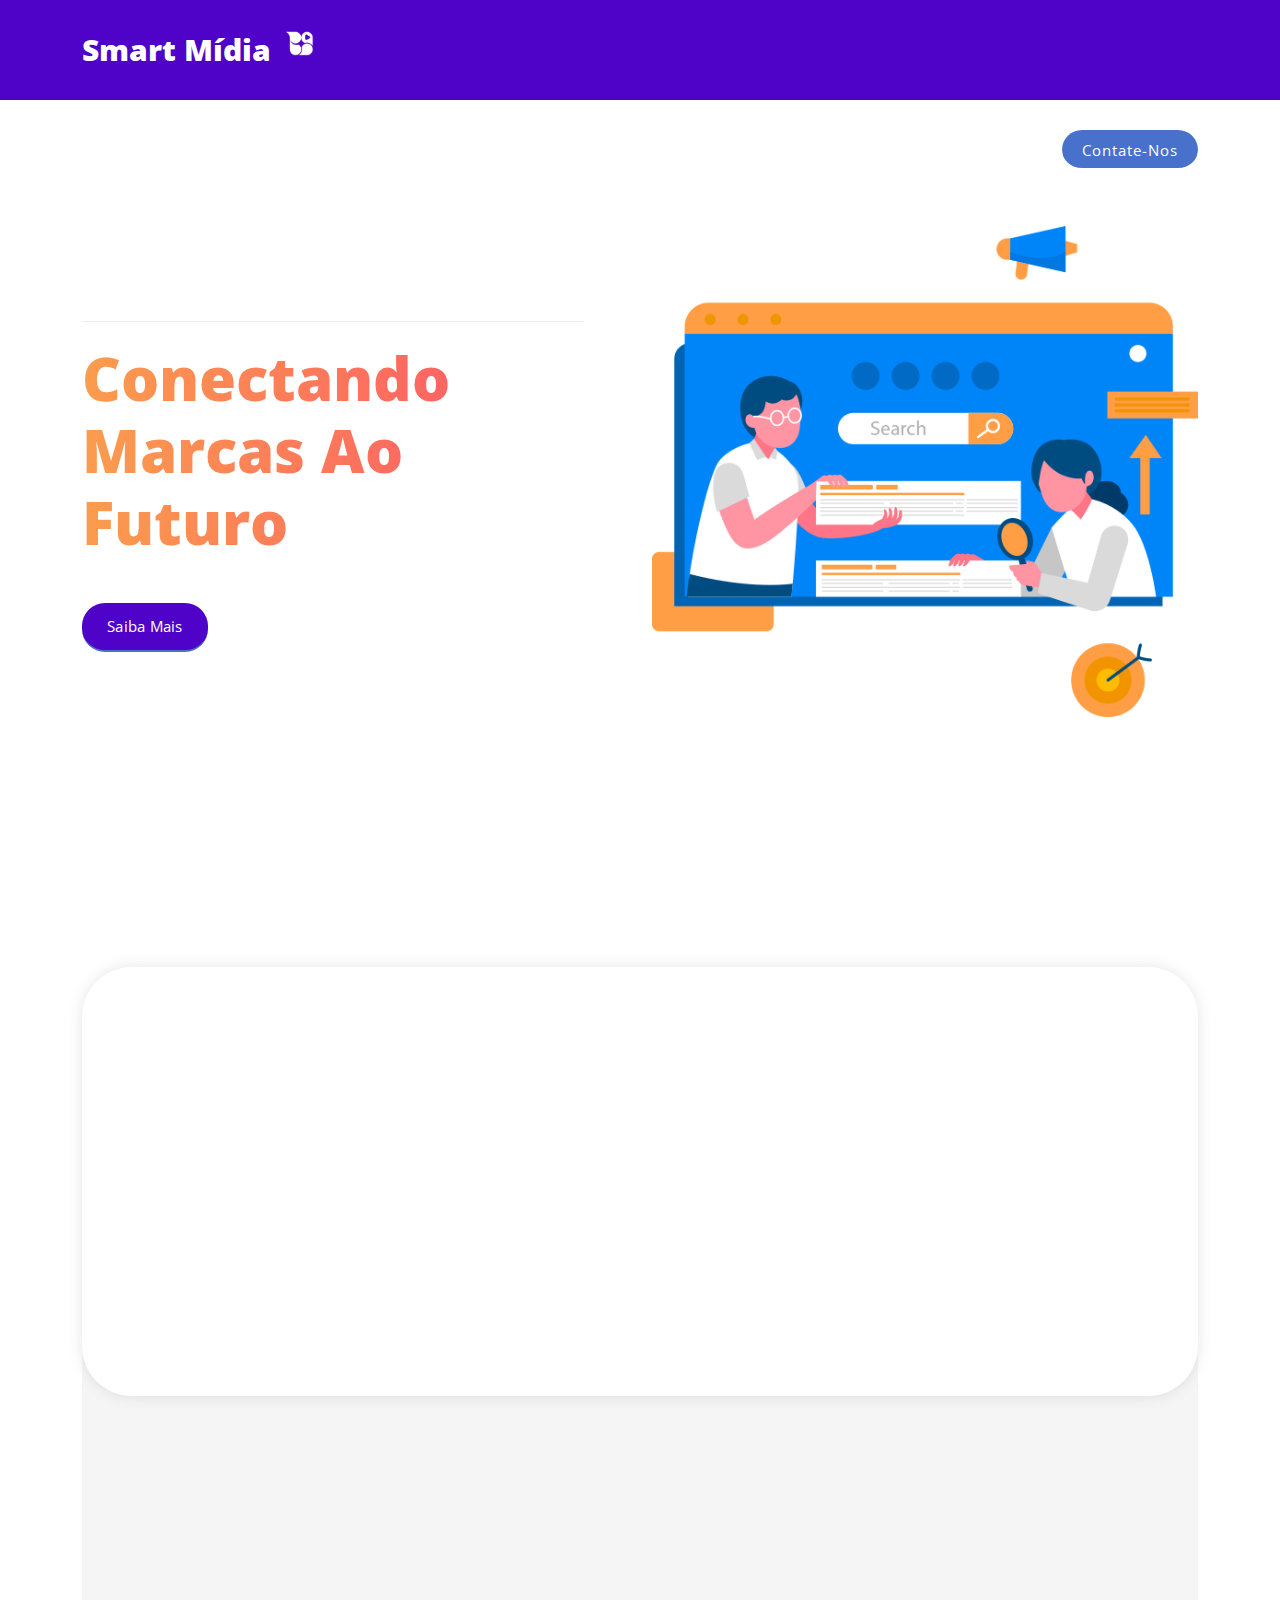
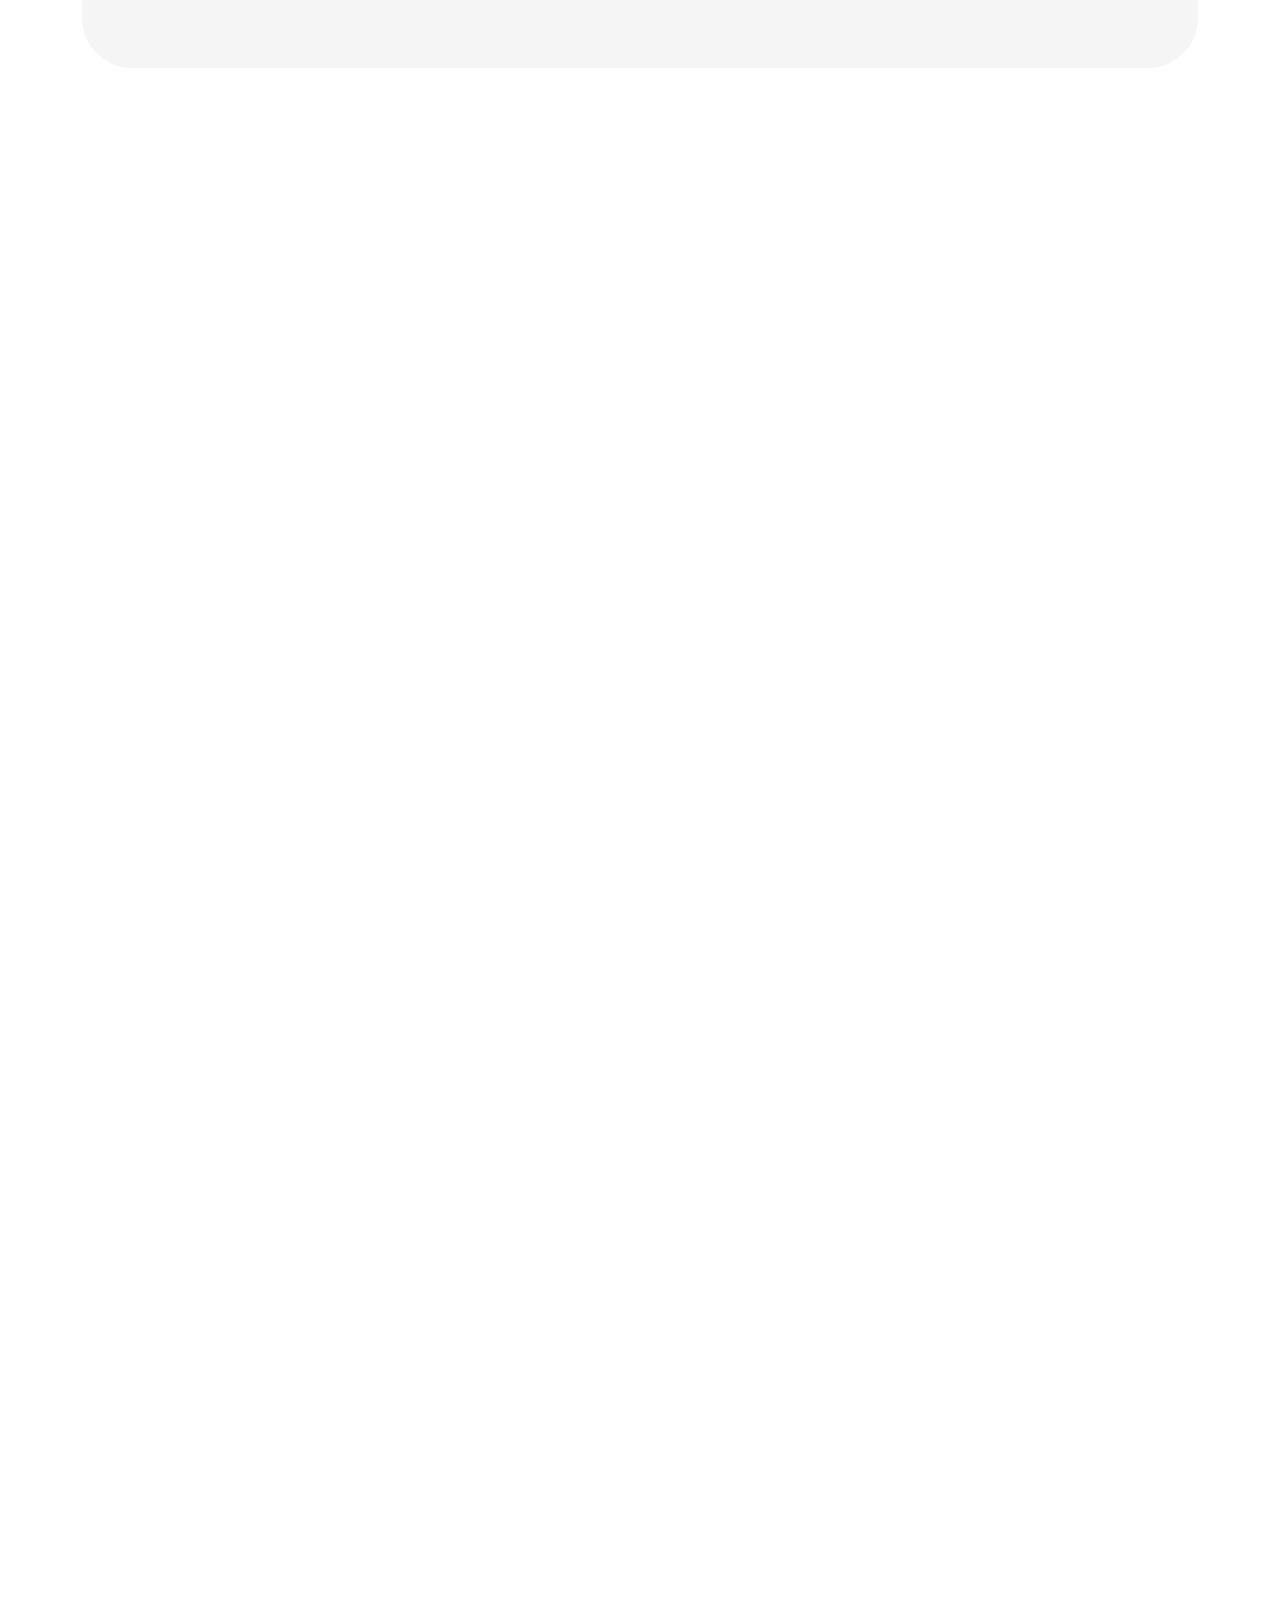
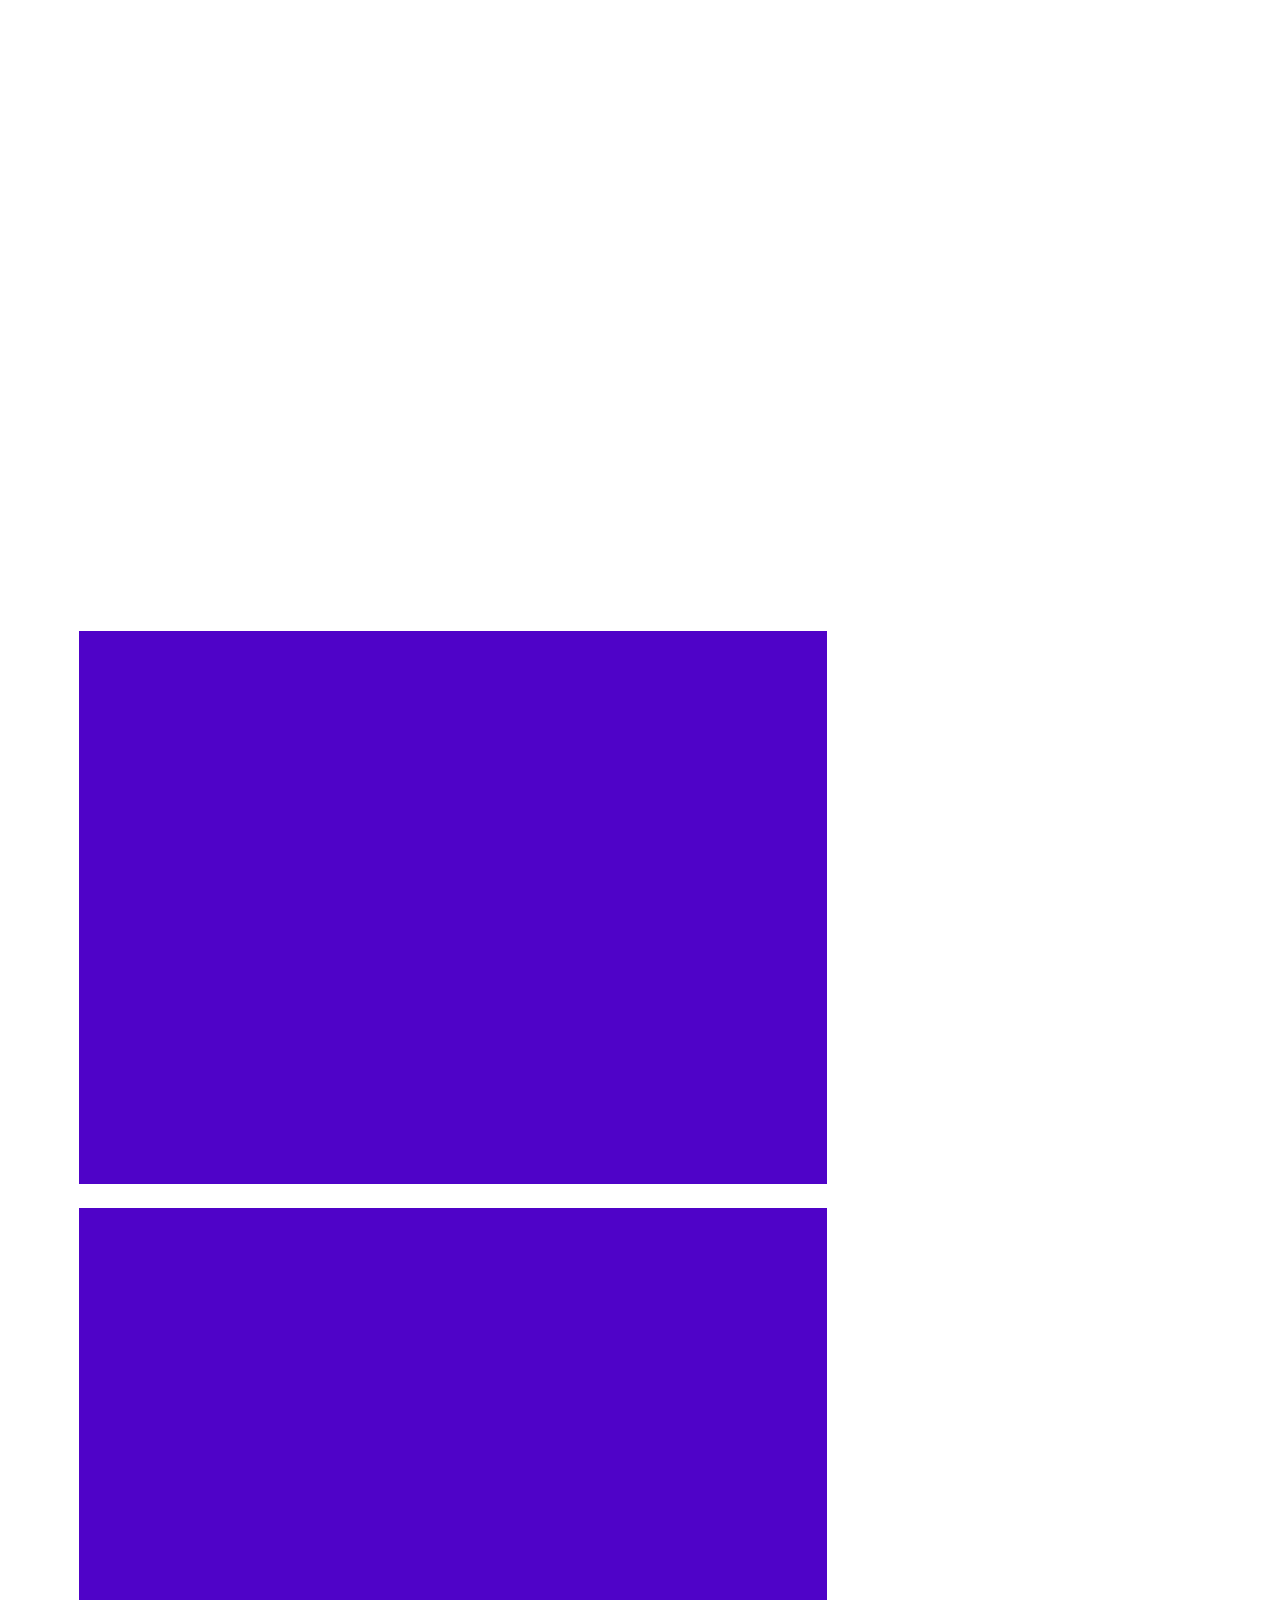
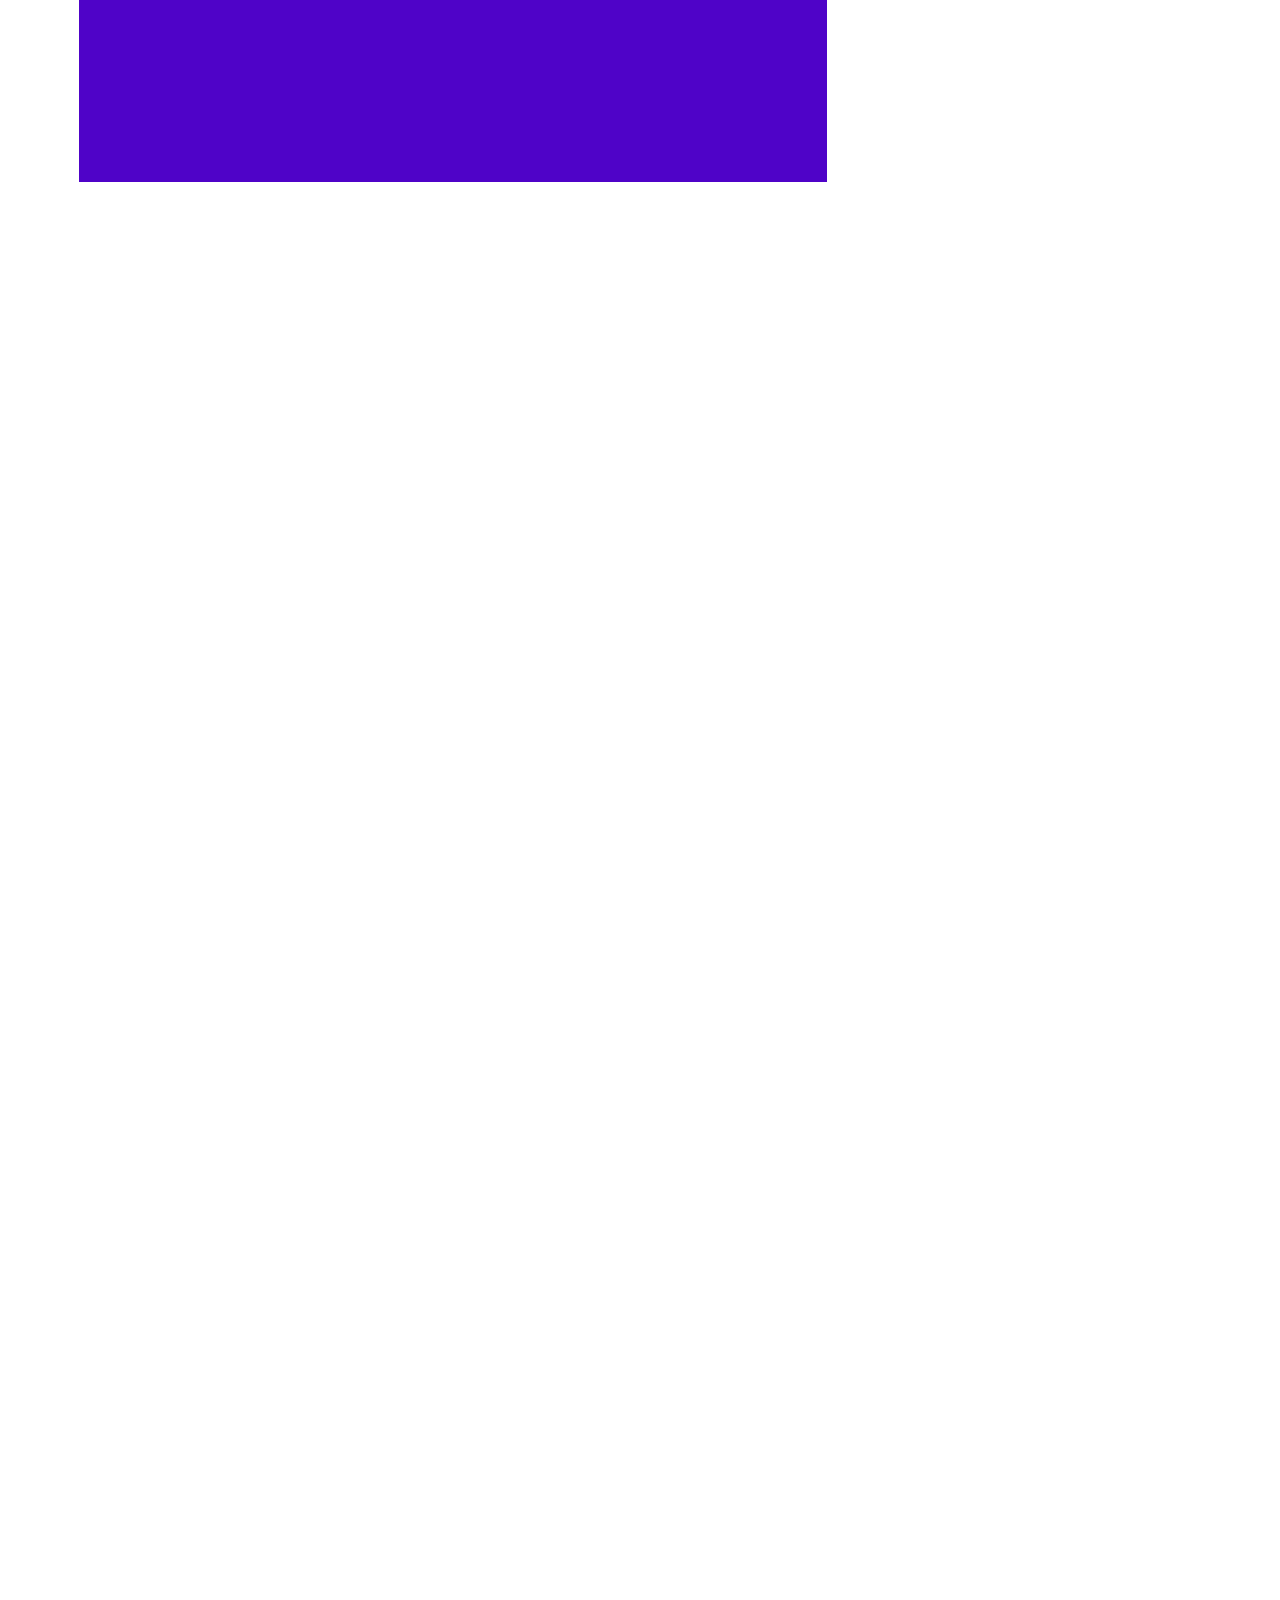
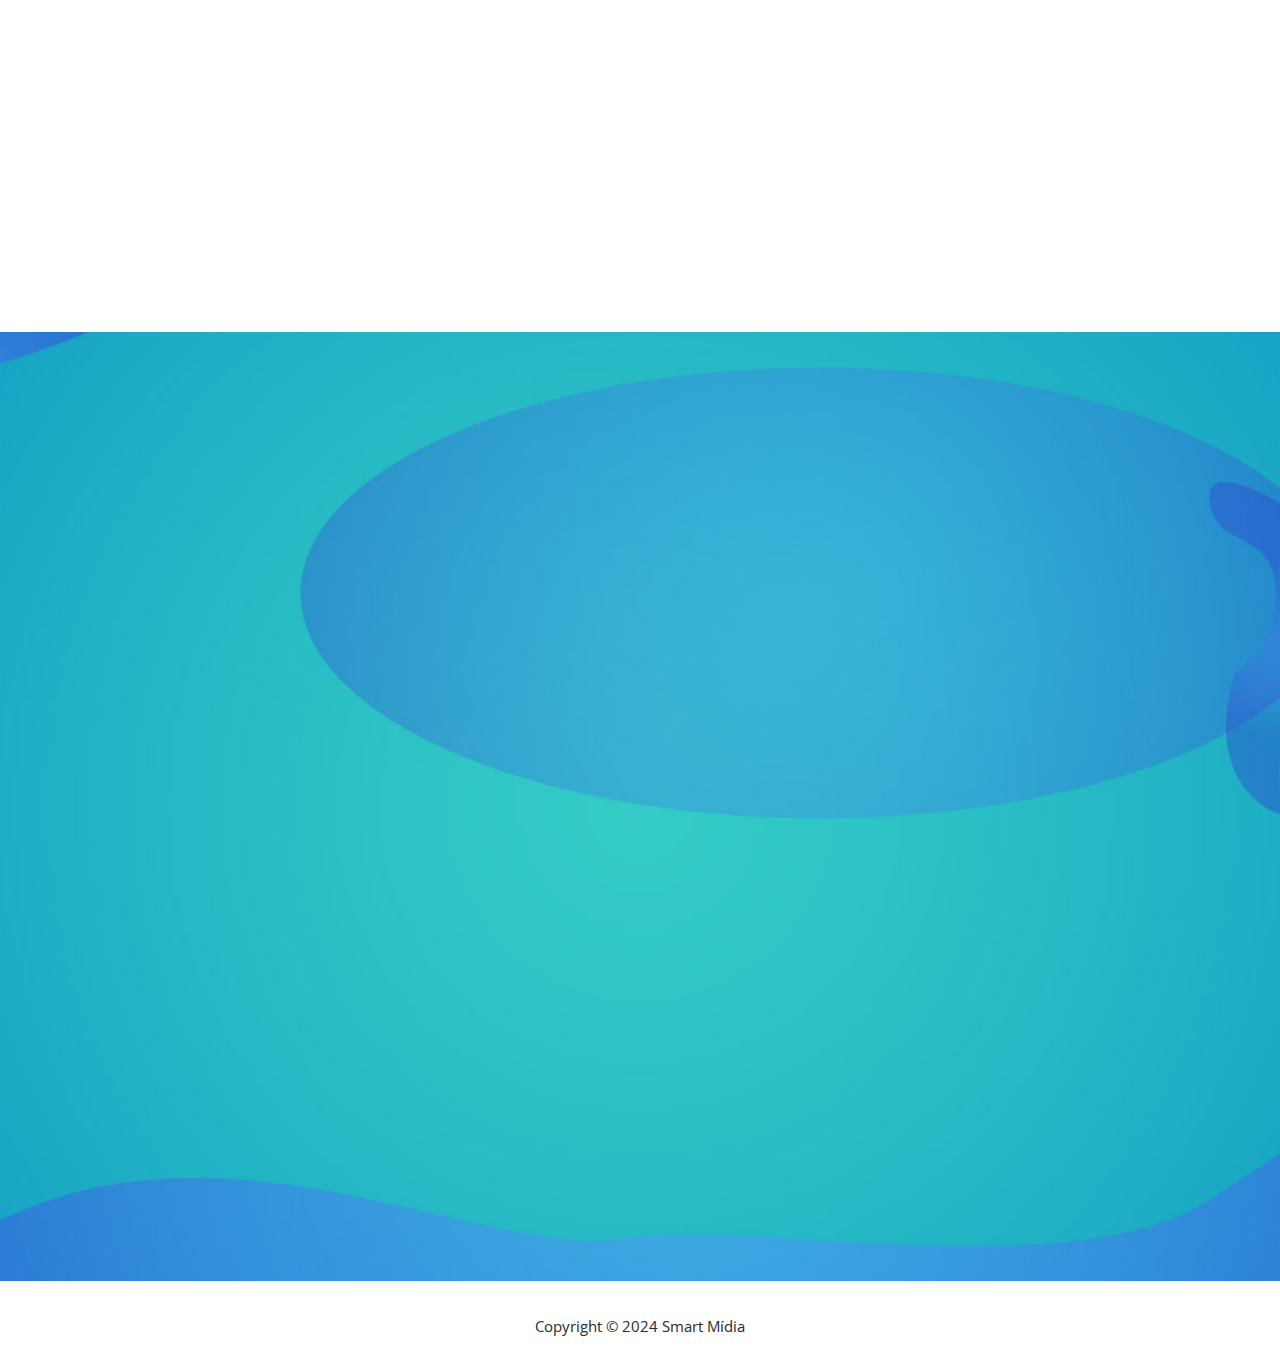
<file: index.html>
<!DOCTYPE html>
<html lang="en">
  <head>
    <meta charset="UTF-8" />
    <meta
      name="viewport"
      content="width=device-width, initial-scale=1, shrink-to-fit=no"
    />
    <meta name="description" content="" />
    <meta name="author" content="" />
    <link rel="preconnect" href="https://fonts.gstatic.com" />
    <link
      href="https://fonts.googleapis.com/css2?family=Open+Sans:wght@300;400;600;700;800&display=swap"
      rel="stylesheet"
    />

    <title>Smart Mídia</title>

    <!-- Bootstrap core CSS -->
    <link href="vendor/bootstrap/css/bootstrap.min.css" rel="stylesheet" />

    <!-- Additional CSS Files -->
    <link rel="stylesheet" href="assets/css/fontawesome.css" />
    <link rel="stylesheet" href="assets/css/templatemo-seo-dream.css" />
    <link rel="stylesheet" href="assets/css/animated.css" />
    <link rel="stylesheet" href="assets/css/owl.css" />
    <!--

TemplateMo 563 SEO Dream

https://templatemo.com/tm-563-seo-dream

-->
  </head>

  <body>
    <!-- ***** Preloader Start ***** -->
    <div id="js-preloader" class="js-preloader">
      <div class="preloader-inner">
        <span class="dot"></span>
        <div class="dots">
          <span></span>
          <span></span>
          <span></span>
        </div>
      </div>
    </div>
    <!-- ***** Preloader End ***** -->

    <!-- ***** Header Area Start ***** -->
    <header
      class="header-area header-sticky wow slideInDown"
      data-wow-duration="0.75s"
      data-wow-delay="0s"
    >
      <div class="container">
        <div class="row">
          <div class="col-12">
            <nav class="main-nav">
              <!-- ***** Logo Start ***** -->
              <a href="index.html" class="logo">
                <h4>
                  Smart Mídia
                  <img
                    src="assets/images/logoicon.png"
                    style="width: 90px !important"
                    alt=""
                  />
                </h4>
              </a>
              <!-- ***** Logo End ***** -->
              <!-- ***** Menu Start ***** -->
              <ul class="nav">
                <li class="scroll-to-section">
                  <a href="#top" class="active">Início</a>
                </li>
                <li class="scroll-to-section">
                  <a href="#features">Nossos Valores</a>
                </li>
                <li class="scroll-to-section">
                  <a href="#about">Quem Somos</a>
                </li>
                <li class="scroll-to-section">
                  <a href="#services">Serviços</a>
                </li>
                <li class="scroll-to-section">
                  <a href="#portfolio">Portfólio</a>
                </li>
                <li class="scroll-to-section">
                  <a href="#equipa">A Nossa Equipa</a>
                </li>
                <li class="scroll-to-section">
                  <div class="main-blue-button">
                    <a href="#contact">Contate-Nos</a>
                  </div>
                </li>
              </ul>
              <a class="menu-trigger">
                <span>Menu</span>
              </a>
              <!-- ***** Menu End ***** -->
            </nav>
          </div>
        </div>
      </div>
    </header>
    <!-- ***** Header Area End ***** -->

    <div
      class="main-banner wow fadeIn"
      id="top"
      data-wow-duration="1s"
      data-wow-delay="0.5s"
    >
      <div class="container">
        <div class="row">
          <div class="col-lg-12">
            <div class="row">
              <div class="col-lg-6 align-self-center">
                <div
                  class="left-content header-text wow fadeInLeft"
                  data-wow-duration="1s"
                  data-wow-delay="1s"
                >
                  <div class="row">
                    <!--                     <div class="col-lg-4 col-sm-4">
                      <div class="info-stat">
                        <h6>Agency Status:</h6>
                        <h4>Ready Work</h4>
                      </div>
                    </div>
                    <div class="col-lg-4 col-sm-4">
                      <div class="info-stat">
                        <h6>Price:</h6>
                        <h4>$720/Month</h4>
                      </div>
                    </div>
                    <div class="col-lg-4 col-sm-4">
                      <div class="info-stat">
                        <h6>Schedules</h6>
                        <h4>$450/Meeting</h4>
                      </div>
                    </div> -->
                    <div class="col-lg-12">
                      <h2>
                        Conectando Marcas Ao<br />
                        Futuro
                      </h2>
                    </div>
                    <div class="col-lg-12">
                      <div class="main-green-button scroll-to-section">
                        <a href="#about">Saiba mais</a>
                      </div>
                    </div>
                  </div>
                </div>
              </div>
              <div class="col-lg-6">
                <div
                  class="right-image wow fadeInRight"
                  data-wow-duration="1s"
                  data-wow-delay="0.5s"
                >
                  <img src="assets/images/banner-right-image.png" alt="" />
                </div>
              </div>
            </div>
          </div>
        </div>
      </div>
    </div>

    <div id="features" class="features section">
      <div class="container">
        <div class="row">
          <div class="col-lg-12">
            <div class="features-content">
              <div class="row">
                <div class="col-lg-6">
                  <div
                    class="features-item second-feature wow fadeInUp"
                    data-wow-duration="1s"
                    data-wow-delay="0.2s"
                  >
                    <div class="second-number number">
                      <h6>1</h6>
                    </div>
                    <div class="icon"></div>
                    <h4>MISSÃO</h4>
                    <div class="line-dec"></div>
                    <p>
                      Nossa missão é impulsionar o crescimento dos nossos
                      clientes através de estratégias de marketing inovadoras e
                      eficazes, criando conexões autênticas entre marcas e
                      consumidores, e proporcionando resultados mensuráveis que
                      elevam a presença e o valor de cada negócio no mercado.
                    </p>
                  </div>
                </div>
                <div class="col-lg-6">
                  <div
                    class="features-item second-feature wow fadeInUp"
                    data-wow-duration="1s"
                    data-wow-delay="0.2s"
                  >
                    <div class="second-number number">
                      <h6>2</h6>
                    </div>
                    <div class="icon"></div>
                    <h4>VISÃO</h4>
                    <div class="line-dec"></div>
                    <p>
                      Nossa visão é ser a principal referência em marketing
                      digital, reconhecida pela nossa criatividade, inovação e
                      capacidade de transformar desafios em oportunidades,
                      ajudando empresas a alcançar seu pleno potencial e liderar
                      em seus setores.
                    </p>
                  </div>
                </div>
              </div>
            </div>
          </div>
          <div class="col-lg-12">
            <div class="skills-content">
              <div class="row">
                <div class="col-lg-3">
                  <div
                    class="skill-item wow fadeIn"
                    data-wow-duration="1s"
                    data-wow-delay="0s"
                  >
                    <div class="progress" data-percentage="80">
                      <span class="progress-left">
                        <span class="progress-bar"></span>
                      </span>
                      <span class="progress-right">
                        <span class="progress-bar"></span>
                      </span>
                      <div class="progress-value">
                        <div>
                          80%<br />
                          <span>SEO</span>
                        </div>
                      </div>
                    </div>
                  </div>
                </div>
                <div class="col-lg-3">
                  <div
                    class="skill-item wow fadeIn"
                    data-wow-duration="1s"
                    data-wow-delay="0.2s"
                  >
                    <div class="progress" data-percentage="60">
                      <span class="progress-left">
                        <span class="progress-bar"></span>
                      </span>
                      <span class="progress-right">
                        <span class="progress-bar"></span>
                      </span>
                      <div class="progress-value">
                        <div>
                          60%<br />
                          <span>Social Media</span>
                        </div>
                      </div>
                    </div>
                  </div>
                </div>
                <div class="col-lg-3">
                  <div
                    class="skill-item wow fadeIn"
                    data-wow-duration="1s"
                    data-wow-delay="0.4s"
                  >
                    <div class="progress" data-percentage="90">
                      <span class="progress-left">
                        <span class="progress-bar"></span>
                      </span>
                      <span class="progress-right">
                        <span class="progress-bar"></span>
                      </span>
                      <div class="progress-value">
                        <div>
                          90%<br />
                          <span>Marketing</span>
                        </div>
                      </div>
                    </div>
                  </div>
                </div>
                <div class="col-lg-3">
                  <div
                    class="skill-item last-skill-item wow fadeIn"
                    data-wow-duration="1s"
                    data-wow-delay="0.6s"
                  >
                    <div class="progress" data-percentage="70">
                      <span class="progress-left">
                        <span class="progress-bar"></span>
                      </span>
                      <span class="progress-right">
                        <span class="progress-bar"></span>
                      </span>
                      <div class="progress-value">
                        <div>
                          70%<br />
                          <span>Telemarketing</span>
                        </div>
                      </div>
                    </div>
                  </div>
                </div>
              </div>
            </div>
          </div>
        </div>
      </div>
    </div>

    <div id="about" class="about-us section">
      <div class="container">
        <div class="row">
          <div class="col-lg-6">
            <div
              class="left-image wow fadeInLeft"
              data-wow-duration="1s"
              data-wow-delay="0.5s"
            >
              <img src="assets/images/about-left-image.png" alt="" />
            </div>
          </div>
          <div
            class="col-lg-6 align-self-center wow fadeInRight"
            data-wow-duration="1s"
            data-wow-delay="0.5s"
          >
            <div class="section-heading">
              <h6>Quem Somos</h6>
              <h2><em>Uma Agência De Marketing</em> De Ponta</h2>
            </div>
            <div class="row">
              <div class="col-lg-4 col-sm-4">
                <div class="about-item">
                  <h4>250+</h4>
                  <h6></h6>
                  Projetos Finalizados
                </div>
              </div>
              <div class="col-lg-4 col-sm-4">
                <div class="about-item">
                  <h4>150+</h4>
                  <h6>Clientes Felizes</h6>
                </div>
              </div>
              <div class="col-lg-4 col-sm-4">
                <div class="about-item">
                  <h4>50+</h4>
                  <h6>Prêmios</h6>
                </div>
              </div>
            </div>
            <p>
              <a
                rel="nofollow"
                href="https://templatemo.com/tm-563-seo-dream"
                target="_parent"
                >Somos A Smart Mídia</a
              >
              uma agência de marketing composta por uma equipa jovem e dinâmica,
              dedicada a oferecer soluções inovadoras para os nossos clientes. A
              nossa paixão por criatividade e tecnologia nos permite desenvolver
              estratégias personalizadas que impulsionam marcas e conectam
              empresas ao seu público-alvo de maneira eficaz e autêntica. Aqui,
              transformamos desafios em oportunidades e visões em realidade
            </p>
            <div class="main-green-button">
              <a href="#contact">Contate-nos</a>
            </div>
          </div>
        </div>
      </div>
    </div>

    <div id="services" class="our-services section">
      <div class="container">
        <div class="row">
          <div class="col-lg-6 offset-lg-3">
            <div
              class="section-heading wow bounceIn"
              data-wow-duration="1s"
              data-wow-delay="0.2s"
            >
              <h6>NOSSOS SERVIÇOS</h6>
              <h2>
                Descubra O Que Fazemos &amp <span>Oferecemos</span> Aos Nossos
                <em>Clientes</em>
              </h2>
            </div>
          </div>
        </div>
      </div>
      <div class="container-fluid">
        <div class="row">
          <div class="col-lg-4">
            <div
              class="service-item wow bounceInUp"
              data-wow-duration="1s"
              data-wow-delay="0.3s"
            >
              <div class="row">
                <div class="col-lg-4">
                  <div class="icon">
                    <img src="assets/images/seos.png" alt="" />
                  </div>
                </div>
                <div class="col-lg-8">
                  <div class="right-content">
                    <h4>SEO</h4>
                    <p>
                      É o conjunto de técnicas para otimizar sites e melhorar
                      seu posicionamento nos resultados de busca.
                    </p>
                  </div>
                </div>
              </div>
            </div>
          </div>
          <div class="col-lg-4">
            <div
              class="service-item wow bounceInUp"
              data-wow-duration="1s"
              data-wow-delay="0.4s"
            >
              <div class="row">
                <div class="col-lg-4">
                  <div class="icon">
                    <img src="assets/images/bullhorn.png" alt="" />
                  </div>
                </div>
                <div class="col-lg-8">
                  <div class="right-content">
                    <h4>Social Media</h4>
                    <p>
                      Refere-se ao uso de plataformas online para compartilhar
                      conteúdo, interagir e conectar pessoas e marcas
                      globalmente.
                    </p>
                  </div>
                </div>
              </div>
            </div>
          </div>
          <div class="col-lg-4">
            <div
              class="service-item wow bounceInUp"
              data-wow-duration="1s"
              data-wow-delay="0.5s"
            >
              <div class="row">
                <div class="col-lg-4">
                  <div class="icon">
                    <img src="assets/images/emailk.png" alt="" />
                  </div>
                </div>
                <div class="col-lg-8">
                  <div class="right-content">
                    <h4>E-mail Marketing</h4>
                    <p>
                      É o uso estratégico do e-mail para enviar mensagens
                      comerciais, promocionais ou informativas para uma
                      audiência específica.
                    </p>
                  </div>
                </div>
              </div>
            </div>
          </div>
          <div class="col-lg-4">
            <div
              class="service-item wow bounceInUp"
              data-wow-duration="1s"
              data-wow-delay="0.5s"
            >
              <div class="row">
                <div class="col-lg-4">
                  <div class="icon">
                    <img src="assets/images/content-strategy.png" alt="" />
                  </div>
                </div>
                <div class="col-lg-8">
                  <div class="right-content">
                    <h4>Marketing de conteúdo</h4>
                    <p>
                      É uma estratégia digital focada na criação e distribuição
                      de conteúdo relevante para atrair e engajar o
                      público-alvo.
                    </p>
                  </div>
                </div>
              </div>
            </div>
          </div>
          <!--           <div class="container">
            <div class="row">
              <div
                class="col-lg-5 text-start section-heading wow fadeInLeft"
                data-wow-duration="1s"
                data-wow-delay="0.3s"
              >
                <h2>
                  <em>Outbound Marketing</em>
                </h2>
              </div>
            </div>
          </div> -->
          <div class="col-lg-4">
            <div
              class="service-item wow bounceInUp"
              data-wow-duration="1s"
              data-wow-delay="0.7s"
            >
              <div class="row">
                <div class="col-lg-4">
                  <div class="icon">
                    <img src="assets/images/ads.png" alt="" />
                  </div>
                </div>
                <div class="col-lg-8">
                  <div class="right-content">
                    <h4>Anúncios Online</h4>
                    <p>
                      São publicidades na internet que atingem públicos
                      específicos através de banners, vídeos e redes sociais.
                    </p>
                  </div>
                </div>
              </div>
            </div>
          </div>
          <div class="col-lg-4">
            <div
              class="service-item wow bounceInUp"
              data-wow-duration="1s"
              data-wow-delay="0.8s"
            >
              <div class="row">
                <div class="col-lg-4">
                  <div class="icon">
                    <img src="assets/images/support.png" alt="" />
                  </div>
                </div>
                <div class="col-lg-8">
                  <div class="right-content">
                    <h4>Telemarketing</h4>
                    <p>
                      É a prática de vender produtos ou serviços por telefone,
                      envolvendo contato direto e pessoal com os clientes.
                    </p>
                  </div>
                </div>
              </div>
            </div>
          </div>
          <div class="col-lg-4">
            <div
              class="service-item wow bounceInUp"
              data-wow-duration="1s"
              data-wow-delay="0.7s"
            >
              <div class="row">
                <div class="col-lg-4">
                  <div class="icon">
                    <img src="assets/images/marketing-plan.png" alt="" />
                  </div>
                </div>
                <div class="col-lg-8">
                  <div class="right-content">
                    <h4>Eventos</h4>
                    <p>
                      Sed ut perspiciatis unde omnis iste natus error sit
                      voluptatem accusantium dormque laudantium.
                    </p>
                  </div>
                </div>
              </div>
            </div>
          </div>
          <div class="col-lg-4">
            <div
              class="service-item wow bounceInUp"
              data-wow-duration="1s"
              data-wow-delay="0.6s"
            >
              <div class="row">
                <div class="col-lg-4">
                  <div class="icon">
                    <img src="assets/images/content.png" alt="" />
                  </div>
                </div>
                <div class="col-lg-8">
                  <div class="right-content">
                    <h4>Marketing tradicional</h4>
                    <p>
                      Envolve estratégias como anúncios em TV, rádio e jornais
                      para alcançar e engajar um público amplo.
                    </p>
                  </div>
                </div>
              </div>
            </div>
          </div>
        </div>
      </div>
    </div>

    <div class="container-fluid mt-4" style="padding: 0px 91px">
      <div class="row">
        <div class="col-lg-8" style="background-color: #4f03c8">
          <div class="row">
            <div class="col-lg-12 mt-4">
              <div
                class="service1-item wow fadeInLeft"
                data-wow-duration="1s"
                data-wow-delay="0.6s"
              >
                <div class="row">
                  <div class="col-lg-2">
                    <div class="icon">
                      <img src="assets/images/paid1.png" alt="" />
                    </div>
                  </div>
                  <div class="col-lg-10">
                    <div class="right-content">
                      <h4 class="text-blue-mark">Paid Media</h4>
                      <p class="text-white service-text">
                        Planear e executar campanhas de publicidade paga em
                        plataformas como Google Ads, Facebook Ads, e Instagram
                        Ads.
                      </p>
                    </div>
                  </div>
                </div>
              </div>
            </div>
            <div class="col-lg-12">
              <div
                style="border: none !important"
                class="service1-item wow fadeInLeft"
                data-wow-duration="1s"
                data-wow-delay="0.6s"
              >
                <div class="row">
                  <div class="col-lg-2">
                    <div class="icon">
                      <img src="assets/images/seo.png" alt="" />
                    </div>
                  </div>
                  <div class="col-lg-10">
                    <div class="right-content">
                      <h4 class="text-blue-mark">
                        SEO (Optimização dos motores de busca)
                      </h4>
                      <p class="text-white service-text">
                        Melhorar a visibilidade do site do cliente nos motores
                        de busca para atrair mais tráfego orgânico.
                      </p>
                    </div>
                  </div>
                </div>
              </div>
            </div>
            <div class="col-lg-12">
              <div
                style="border: none !important"
                class="service1-item wow fadeInLeft"
                data-wow-duration="1s"
                data-wow-delay="0.6s"
              >
                <div class="row">
                  <div class="col-lg-2">
                    <div class="icon">
                      <img src="assets/images/criacao.png" alt="" />
                    </div>
                  </div>
                  <div class="col-lg-10">
                    <div class="right-content">
                      <h4 class="text-blue-mark">Criação de Conteúdo</h4>
                      <p class="text-white service-text">
                        Desenvolver conteúdo relevante e de alta qualidade,
                        incluindo blogs, vídeos, infográficos, e e-books.
                      </p>
                    </div>
                  </div>
                </div>
              </div>
            </div>
          </div>
        </div>
        <div class="col-lg-4 align-self-center wow fadeInRight">
          <div class="section-heading">
            <h2 style="font-size: 2.8em; padding: 14px">
              <span>Marketing Inteligente:</span>
              <em>Conectando Marcas ao Futuro</em>
            </h2>
          </div>

          <p class="section-description">
            O nosso Marketing Inteligente não apenas conecta marcas ao presente,
            mas também as projeta para o futuro. Com estratégias inovadoras e
            uma visão orientada para o amanhã.
          </p>
        </div>
      </div>
    </div>
    <div class="container-fluid mt-4" style="padding: 0px 91px">
      <div class="row">
        <div class="col-lg-8" style="background-color: #4f03c8">
          <div class="row">
            <div class="col-lg-12 mt-4">
              <div
                class="service1-item wow fadeInLeft"
                data-wow-duration="1s"
                data-wow-delay="0.6s"
              >
                <div class="row">
                  <div class="col-lg-2">
                    <div class="icon">
                      <img src="assets/images/paid1.png" alt="" />
                    </div>
                  </div>
                  <div class="col-lg-10">
                    <div class="right-content">
                      <h4 class="text-blue-mark">Design Gráfico e Branding</h4>
                      <p class="text-white service-text">
                        Planear e executar campanhas de publicidade paga em
                        plataformas como Google Ads, Facebook Ads, e Instagram
                        Ads.
                      </p>
                    </div>
                  </div>
                </div>
              </div>
            </div>
            <div class="col-lg-12">
              <div
                style="border: none !important"
                class="service1-item wow fadeInLeft"
                data-wow-duration="1s"
                data-wow-delay="0.6s"
              >
                <div class="row">
                  <div class="col-lg-2">
                    <div class="icon">
                      <img src="assets/images/seo.png" alt="" />
                    </div>
                  </div>
                  <div class="col-lg-10">
                    <div class="right-content">
                      <h4 class="text-blue-mark">E-mail Marketing</h4>
                      <p class="text-white service-text">
                        Planejar e gerir campanhas de e-mail marketing para
                        manter o relacionamento com os clientes e gerar leads.
                      </p>
                    </div>
                  </div>
                </div>
              </div>
            </div>
            <div class="col-lg-12">
              <div
                style="border: none !important"
                class="service1-item wow fadeInLeft"
                data-wow-duration="1s"
                data-wow-delay="0.6s"
              >
                <div class="row">
                  <div class="col-lg-2">
                    <div class="icon">
                      <img src="assets/images/criacao.png" alt="" />
                    </div>
                  </div>
                  <div class="col-lg-10">
                    <div class="right-content">
                      <h4 class="text-blue-mark">Consultoria e treinamento</h4>
                      <p class="text-white service-text">
                        Oferecer consultoria estratégica e treinamento para
                        capacitar as equipas internas do cliente em práticas de
                        marketing eficazes.
                      </p>
                    </div>
                  </div>
                </div>
              </div>
            </div>
          </div>
        </div>
        <div class="col-lg-4 align-self-center wow fadeInRight">
          <div class="section-heading">
            <h2 style="font-size: 2.8em; padding: 14px">
              <span>Marketing Inteligente:</span>
              <em>Transformamos visões em resultados</em>
            </h2>
          </div>

          <p class="section-description">
            Na interseção entre sonhos e conquistas, a nossa missão é
            transformar visões em resultados tangíveis, que trazem à vida as
            aspirações de nossos clientes por meio de estratégias de marketing
            eficazes e inovadoras."
          </p>
        </div>
      </div>
    </div>

    <div id="portfolio" class="our-portfolio section">
      <div class="container">
        <div class="row">
          <div class="col-lg-5">
            <div
              class="section-heading wow fadeInLeft"
              data-wow-duration="1s"
              data-wow-delay="0.3s"
            >
              <h6>NOSSO PORTFÓLIO</h6>
              <h2>
                Descubra Nossos <em>Projetos</em>
                <!-- Discover Our Recent
                <em>Projects</em> And <span>Showcases</span> -->
              </h2>
            </div>
          </div>
        </div>
      </div>
      <div
        class="container-fluid wow fadeIn"
        data-wow-duration="1s"
        data-wow-delay="0.7s"
      >
        <div class="row">
          <div class="col-lg-12">
            <div class="loop owl-carousel">
              <div class="item">
                <div class="portfolio-item">
                  <div class="thumb">
                    <img src="assets/images/portfolio-01.jpg" alt="" />
                    <div class="hover-content">
                      <div class="inner-content">
                        <a href="#"><h4>Projeto Incrível 101</h4></a>
                        <span>Marketing</span>
                      </div>
                    </div>
                  </div>
                </div>
                <div class="portfolio-item">
                  <div class="thumb">
                    <img src="assets/images/portfolio-04.jpg" alt="" />
                    <div class="hover-content">
                      <div class="inner-content">
                        <a href="#"><h4>Projeto Incrível 102</h4></a>
                        <span>Marca</span>
                      </div>
                    </div>
                  </div>
                </div>
              </div>
              <div class="item">
                <div class="portfolio-item">
                  <div class="thumb">
                    <img src="assets/images/portfolio-02.jpg" alt="" />
                    <div class="hover-content">
                      <div class="inner-content">
                        <a href="#"><h4>Projeto Incrível 103</h4></a>
                        <span>Consulting</span>
                      </div>
                    </div>
                  </div>
                </div>
                <div class="portfolio-item">
                  <div class="thumb">
                    <img src="assets/images/portfolio-05.jpg" alt="" />
                    <div class="hover-content">
                      <div class="inner-content">
                        <a href="#"><h4>Projeto Incrível 104</h4></a>
                        <span>Artwork</span>
                      </div>
                    </div>
                  </div>
                </div>
              </div>
              <div class="item">
                <div class="portfolio-item">
                  <div class="thumb">
                    <img src="assets/images/portfolio-03.jpg" alt="" />
                    <div class="hover-content">
                      <div class="inner-content">
                        <a href="#"><h4>Projeto Incrível 105</h4></a>
                        <span>Marca</span>
                      </div>
                    </div>
                  </div>
                </div>
                <div class="portfolio-item">
                  <div class="thumb">
                    <img src="assets/images/portfolio-06.jpg" alt="" />
                    <div class="hover-content">
                      <div class="inner-content">
                        <a href="#"><h4>Projeto Incrível 106</h4></a>
                        <span>Artwork</span>
                      </div>
                    </div>
                  </div>
                </div>
              </div>
              <div class="item">
                <div class="portfolio-item">
                  <div class="thumb">
                    <img src="assets/images/portfolio-04.jpg" alt="" />
                    <div class="hover-content">
                      <div class="inner-content">
                        <a href="#"><h4>Projeto Incrível 107</h4></a>
                        <span>Creativo</span>
                      </div>
                    </div>
                  </div>
                </div>
                <div class="portfolio-item">
                  <div class="thumb">
                    <img src="assets/images/portfolio-01.jpg" alt="" />
                    <div class="hover-content">
                      <div class="inner-content">
                        <a href="#"><h4>Projeto Incrível 108</h4></a>
                        <span>Consulting</span>
                      </div>
                    </div>
                  </div>
                </div>
              </div>
            </div>
          </div>
        </div>
      </div>
    </div>

    <div id="equipa" class="equipa section">
      <div class="container">
        <div class="row">
          <div class="col-lg-6 offset-lg-3">
            <div
              class="section-heading wow bounceIn"
              data-wow-duration="1s"
              data-wow-delay="0.2s"
            >
              <h6></h6>
              <h2 style="font-size: 2.8em"><span>A Nossa Equipa</span></h2>
            </div>
          </div>
        </div>
      </div>

      <div class="container mt-5">
        <!-- <div class="row justify-content-center">
            <div class="col-lg-6 offset-lg-3">
              <div
                class="section-heading wow bounceIn"
                data-wow-duration="1s"
                data-wow-delay="0.2s"
              >
                <h2 style="font-size: 2.8em">
                  <span>A Nossa Equipa</span>
                </h2>
              </div>
            </div>
          </div> -->
        <div
          class="row wow fadeInRight"
          data-wow-duration="2s"
          data-wow-delay="0.5s"
        >
          <div class="col-lg-6">
            <div
              class="card mb-3 border border-0 bg-transparent"
              style="max-width: 520px"
            >
              <div class="row g-0">
                <div class="col-md-4 order-0">
                  <img
                    src="assets/images/equipa/1.png"
                    class="object-fit-cover border border-0"
                    alt="..."
                  />
                </div>
                <div class="col-md-8 text-white align-self-center order-1">
                  <div class="card-body text-start bg-agency rounded-end-pill">
                    <h5 class="card-title">Stela de Carvalho</h5>
                    <p class="card-text text-white">Directora Geral</p>
                  </div>
                </div>
              </div>
            </div>
          </div>
          <div class="col-lg-6">
            <div class="card mb-3 border border-0" style="max-width: 520px">
              <div class="row g-0">
                <div class="col-md-4 order-0">
                  <img
                    src="assets/images/equipa/2.png"
                    class="object-fit-cover border border-0 ms-1"
                    alt="..."
                  />
                </div>
                <div class="col-md-8 align-self-center order-1">
                  <div
                    class="card-body text-white text-start bg-agency rounded-end-pill"
                  >
                    <h5 class="card-title">Rossana Vilar</h5>
                    <p class="card-text text-white">
                      Assistente Administrativa/comercial
                    </p>
                  </div>
                </div>
              </div>
            </div>
          </div>
          <div class="col-lg-6">
            <div class="card mb-3 border border-0" style="max-width: 520px">
              <div class="row g-0">
                <div class="col-md-4 order-1">
                  <img
                    src="assets/images/equipa/3.png"
                    class="object-fit-cover border border-0"
                    alt="..."
                  />
                </div>
                <div class="col-md-8 align-self-center order-0">
                  <div
                    class="card-body text-white text-start bg-agency rounded-start-pill"
                  >
                    <h5 class="card-title">Diana Vieira</h5>
                    <p class="card-text text-white">Sub-Directora Geral</p>
                  </div>
                </div>
              </div>
            </div>
          </div>
          <div class="col-lg-6">
            <div class="card mb-3 border border-0" style="max-width: 520px">
              <div class="row g-0">
                <div class="col-md-4 order-1">
                  <img
                    src="assets/images/equipa/4.png"
                    class="object-fit-cover border border-0"
                    alt="..."
                  />
                </div>
                <div class="col-md-8 align-self-center order-0">
                  <div
                    class="card-body text-white text-start bg-agency rounded-start-pill"
                  >
                    <h5 class="card-title">Luísa Cambuta</h5>
                    <p class="card-text text-white">Recepcionista</p>
                  </div>
                </div>
              </div>
            </div>
          </div>
          <div class="col-lg-6">
            <div class="card mb-3 border border-0" style="max-width: 520px">
              <div class="row g-0">
                <div class="col-md-4 order-0">
                  <img
                    src="assets/images/equipa/5.png"
                    class="object-fit-cover border border-0 ms-1"
                    alt="..."
                  />
                </div>
                <div class="col-md-8 align-self-center order-1">
                  <div
                    class="card-body text-white text-start bg-agency rounded-end-pill"
                  >
                    <h5 class="card-title">Marcelino Caoio</h5>
                    <p class="card-text text-white">
                      Social Media/ Gestor de Tráfego
                    </p>
                  </div>
                </div>
              </div>
            </div>
          </div>
          <div class="col-lg-6">
            <div class="card mb-3 border border-0" style="max-width: 520px">
              <div class="row g-0">
                <div class="col-md-4 order-0">
                  <img
                    src="assets/images/equipa/6.png"
                    class="object-fit-cover border border-0"
                    alt="..."
                  />
                </div>
                <div class="col-md-8 align-self-center order-1">
                  <div
                    class="card-body text-white text-start bg-agency rounded-end-pill"
                  >
                    <h5 class="card-title">Herieth Reis</h5>
                    <p class="card-text text-white">Criadora de Conteúdo</p>
                  </div>
                </div>
              </div>
            </div>
          </div>
        </div>
      </div>
    </div>

    <div id="contact" class="contact-us section">
      <div class="container">
        <div class="row">
          <div
            class="col-lg-12 wow fadeInUp"
            data-wow-duration="0.5s"
            data-wow-delay="0.25s"
          >
            <form id="contact" action="" method="post">
              <div class="row">
                <div class="col-lg-6 offset-lg-3">
                  <div class="section-heading">
                    <h6>Contate-Nos</h6>
                    <h2>
                      Preencha O Formulário Abaixo Para <span>Entrar</span> Em
                      <em>Contato</em> Conosco
                    </h2>
                  </div>
                </div>
                <div class="col-lg-9">
                  <div class="row">
                    <div class="col-lg-6">
                      <fieldset>
                        <input
                          type="name"
                          name="name"
                          id="name"
                          placeholder="Primeiro nome"
                          autocomplete="on"
                          required
                        />
                      </fieldset>
                    </div>
                    <div class="col-lg-6">
                      <fieldset>
                        <input
                          type="surname"
                          name="surname"
                          id="surname"
                          placeholder="Último nome"
                          autocomplete="on"
                          required
                        />
                      </fieldset>
                    </div>
                    <div class="col-lg-6">
                      <fieldset>
                        <input
                          type="text"
                          name="email"
                          id="email"
                          pattern="[^ @]*@[^ @]*"
                          placeholder="Email"
                          required=""
                        />
                      </fieldset>
                    </div>
                    <div class="col-lg-6">
                      <fieldset>
                        <input
                          type="subject"
                          name="subject"
                          id="subject"
                          placeholder="Assunto"
                          autocomplete="on"
                        />
                      </fieldset>
                    </div>
                    <div class="col-lg-12">
                      <fieldset>
                        <textarea
                          name="message"
                          type="text"
                          class="form-control"
                          id="message"
                          placeholder="Message"
                          required=""
                        ></textarea>
                      </fieldset>
                    </div>
                    <div class="col-lg-12">
                      <fieldset>
                        <button
                          type="submit"
                          id="form-submit"
                          class="main-button"
                        >
                          Enviar mensagem
                        </button>
                      </fieldset>
                    </div>
                  </div>
                </div>
                <div class="col-lg-3">
                  <div class="contact-info">
                    <ul>
                      <li>
                        <div class="icon">
                          <img
                            src="assets/images/contact-icon-01.png"
                            alt="email icon"
                          />
                        </div>
                        <a href="#">comercial@smartmidia.ao</a>
                      </li>
                      <li>
                        <div class="icon">
                          <img
                            src="assets/images/contact-icon-02.png"
                            alt="phone"
                          />
                        </div>
                        <a href="#">+244 945 456 221</a>
                      </li>
                      <li>
                        <div class="icon">
                          <img
                            src="assets/images/contact-icon-03.png"
                            alt="location"
                          />
                        </div>
                        <a href="#">Belas Business Spark, Luanda Talatona</a>
                      </li>
                    </ul>
                  </div>
                </div>
              </div>
            </form>
          </div>
        </div>
      </div>
    </div>

    <footer>
      <div class="container">
        <div class="row">
          <div class="col-lg-12">
            <p>Copyright © 2024 Smart Mídia</p>
          </div>
        </div>
      </div>
    </footer>

    <!-- Scripts -->
    <script src="vendor/jquery/jquery.min.js"></script>
    <script src="vendor/bootstrap/js/bootstrap.bundle.min.js"></script>
    <script src="assets/js/owl-carousel.js"></script>
    <script src="assets/js/animation.js"></script>
    <script src="assets/js/imagesloaded.js"></script>
    <script src="assets/js/custom.js"></script>
  </body>
</html>
</file>
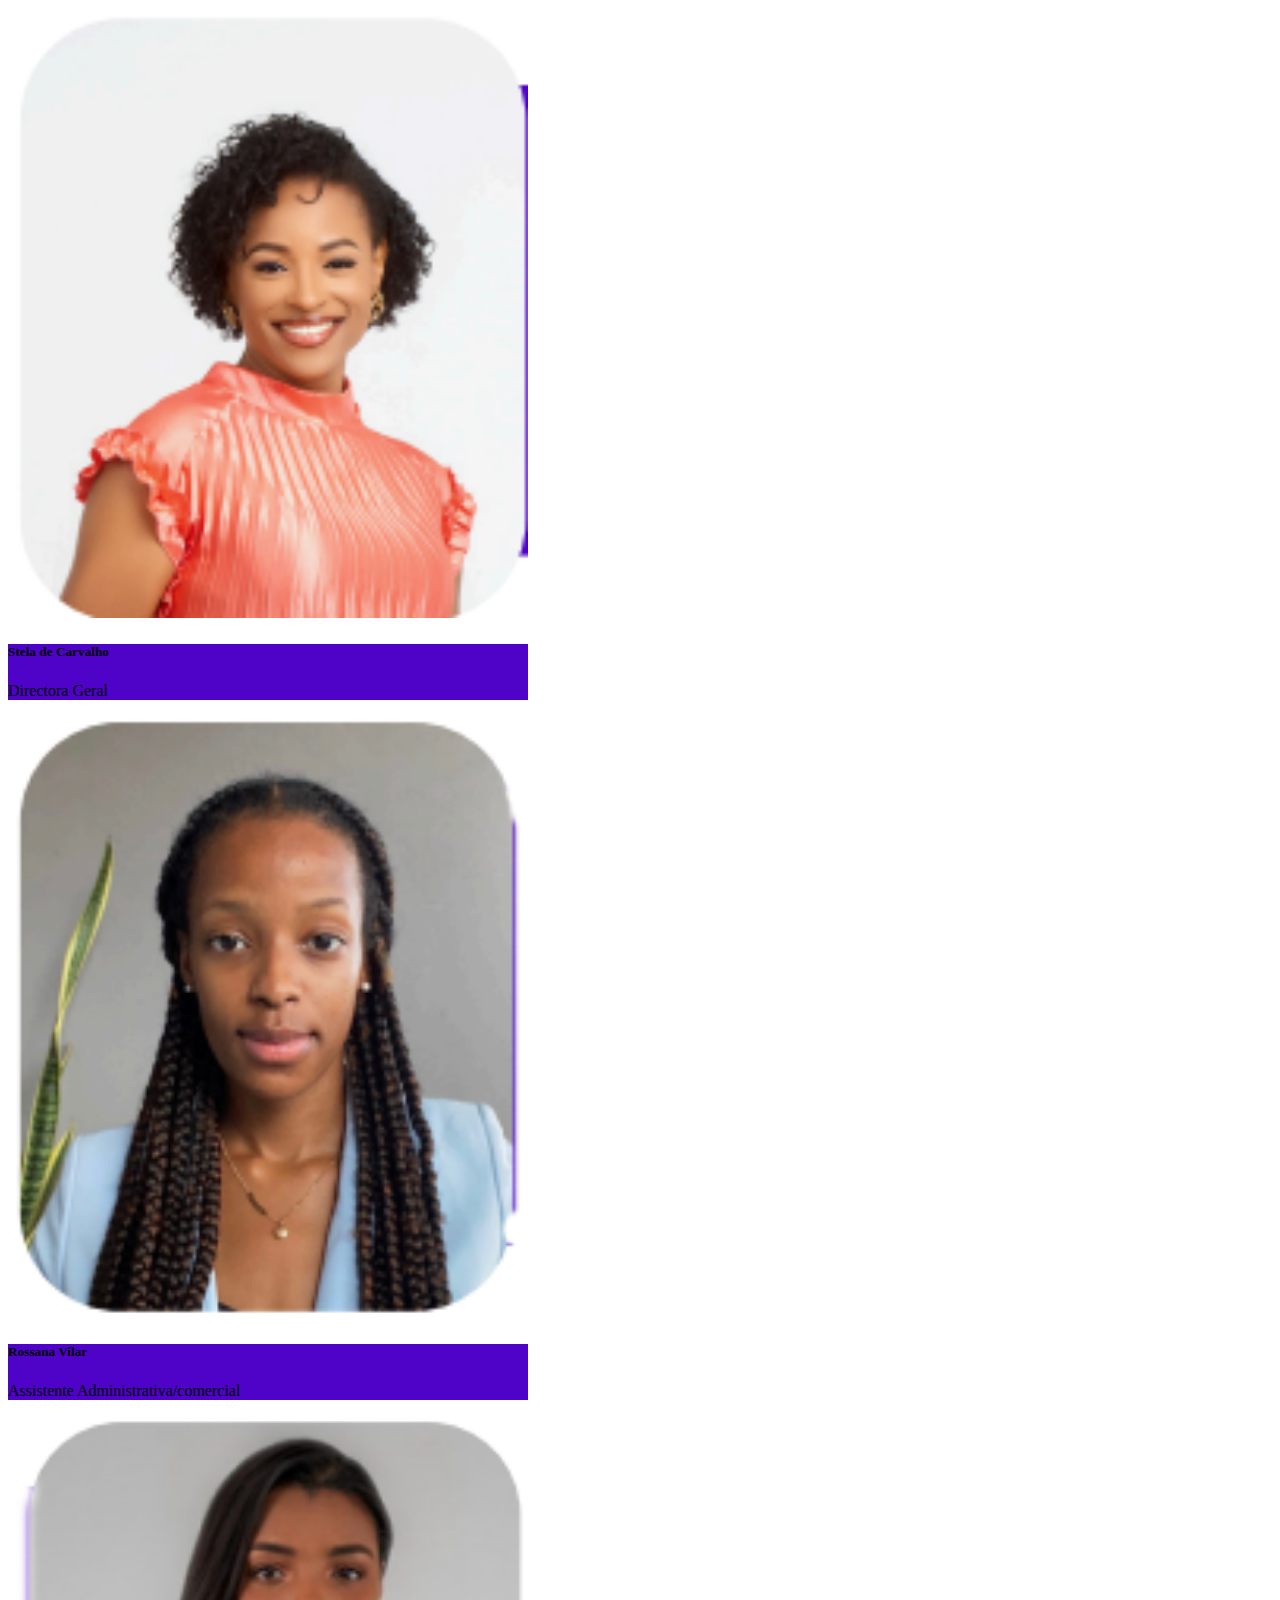
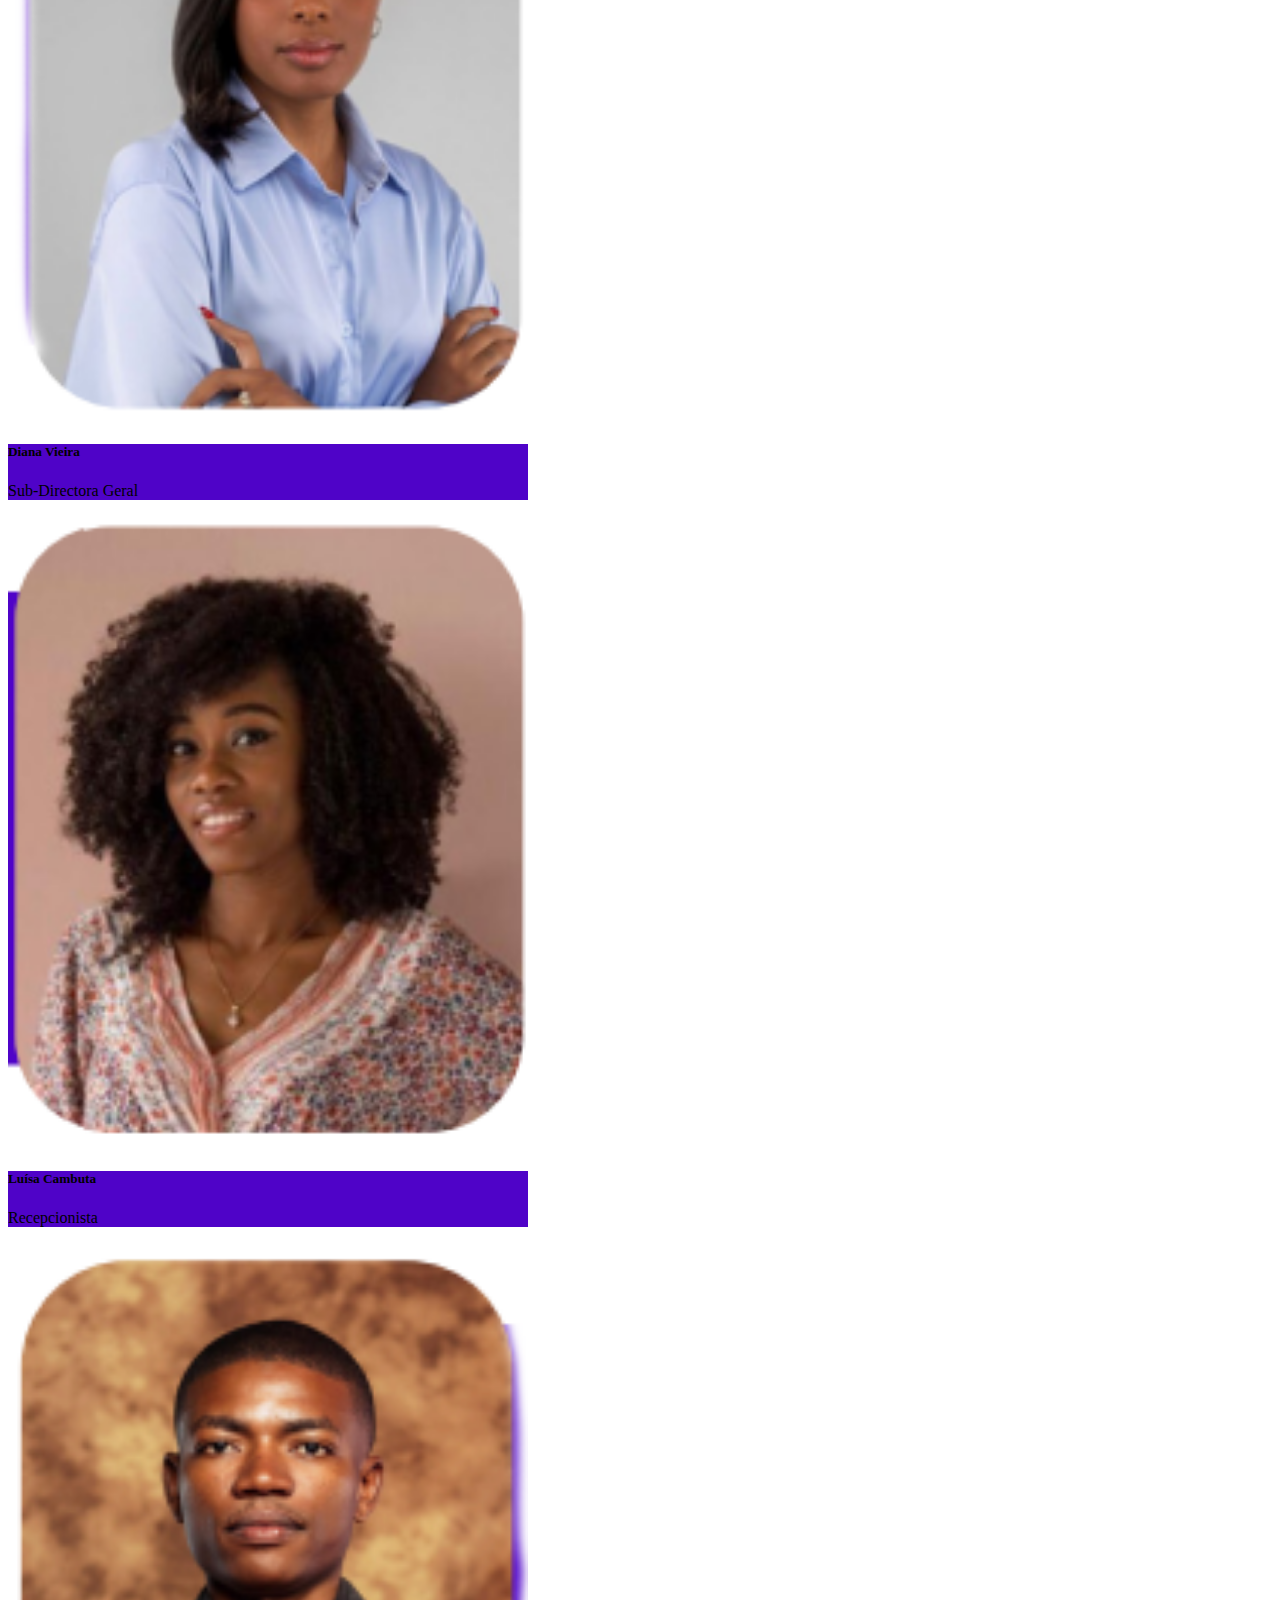
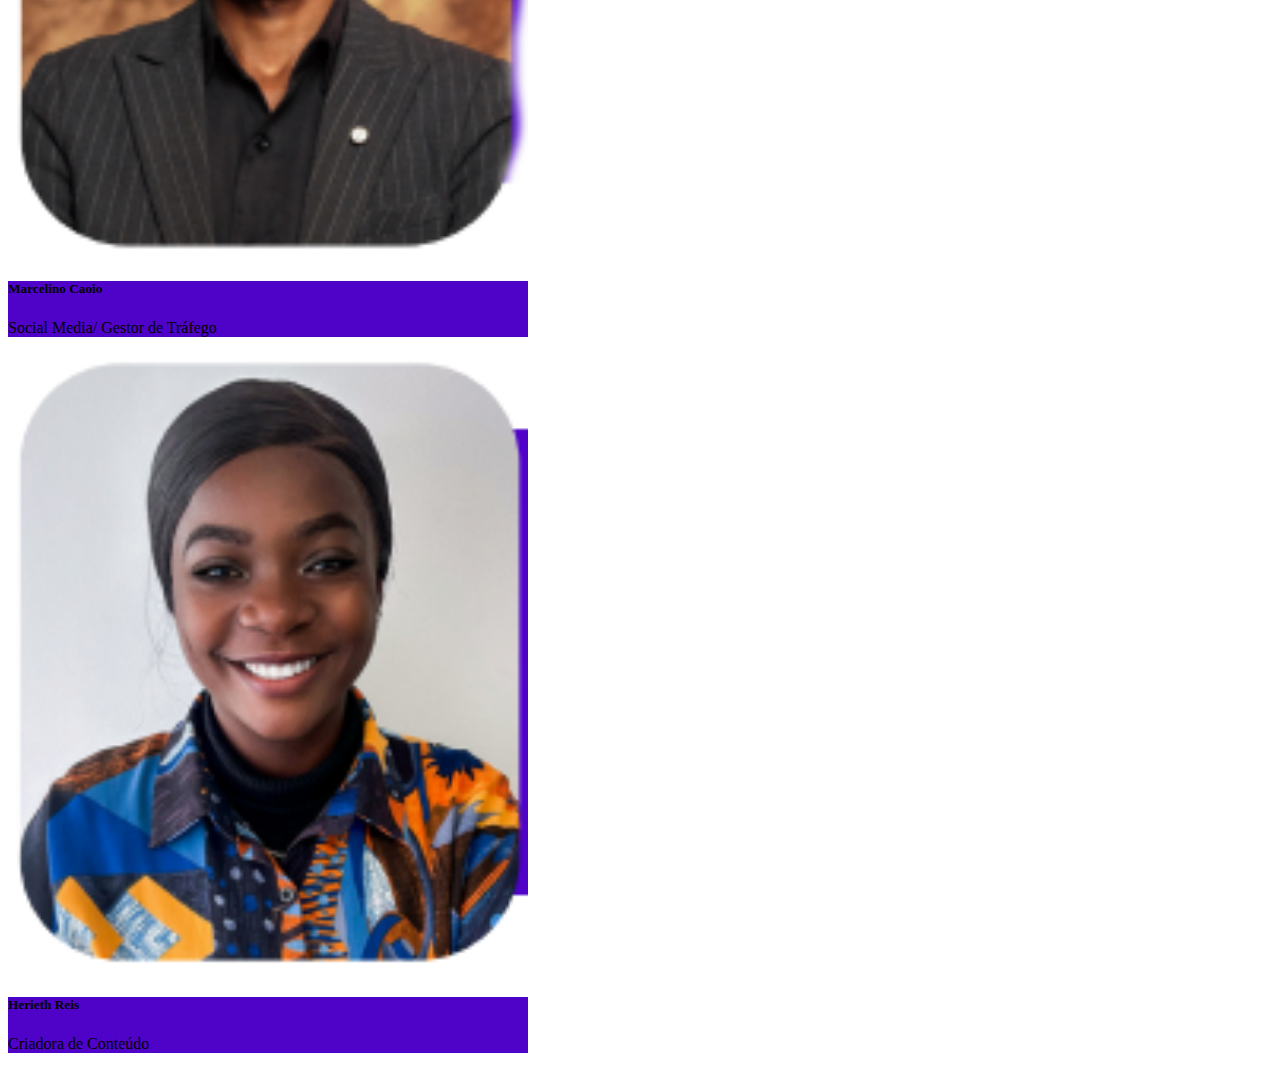
<file: teste.html>
<!DOCTYPE html>
<html lang="pt-BR">
  <head>
    <meta charset="UTF-8" />
    <meta name="viewport" content="width=device-width, initial-scale=1.0" />
    <title>A Nossa Equipa</title>
    <link
      href="https://cdn.jsdelivr.net/npm/bootstrap@5.3.0-alpha1/dist/css/bootstrap.min.css"
      rel="stylesheet"
      integrity="sha384-GLhlTQ8iRABdZLl6O3oVMWSktQOp6b7In1Zl3/Jr59b6EGGoI1aFkw7cmDA6j6gD"
      crossorigin="anonymous"
    />
    <style>
      h2 {
        color: #007bff; /* Blue color for the title */
      }
      img {
        width: 100%;
        height: auto;
      }
      .bg-agency {
        background-color: #4f03c8;
      }
    </style>
  </head>
  <body>
    <div class="container">
      <div class="row">
        <div class="col-lg-6">
          <div
            class="card mb-3 border border-0 bg-transparent"
            style="max-width: 520px"
          >
            <div class="row g-0">
              <div class="col-md-4 order-0">
                <img
                  src="assets/images/equipa/1.png"
                  class="object-fit-cover border border-0"
                  alt="..."
                />
              </div>
              <div class="col-md-8 align-self-center order-1">
                <div
                  class="card-body text-white text-start bg-agency rounded-end-pill"
                >
                  <h5 class="card-title">Stela de Carvalho</h5>
                  <p class="card-text">Directora Geral</p>
                </div>
              </div>
            </div>
          </div>
        </div>
        <div class="col-lg-6">
          <div class="card mb-3 border border-0" style="max-width: 520px">
            <div class="row g-0">
              <div class="col-md-4 order-0">
                <img
                  src="assets/images/equipa/2.png"
                  class="object-fit-cover border border-0 ms-1"
                  alt="..."
                />
              </div>
              <div class="col-md-8 align-self-center order-1">
                <div
                  class="card-body text-white text-start bg-agency rounded-end-pill"
                >
                  <h5 class="card-title">Rossana Vilar</h5>
                  <p class="card-text">Assistente Administrativa/comercial</p>
                </div>
              </div>
            </div>
          </div>
        </div>
        <div class="col-lg-6">
          <div class="card mb-3 border border-0" style="max-width: 520px">
            <div class="row g-0">
              <div class="col-md-4 order-1">
                <img
                  src="assets/images/equipa/3.png"
                  class="object-fit-cover border border-0"
                  alt="..."
                />
              </div>
              <div class="col-md-8 align-self-center order-0">
                <div
                  class="card-body text-white text-start bg-agency rounded-start-pill"
                >
                  <h5 class="card-title">Diana Vieira</h5>
                  <p class="card-text">Sub-Directora Geral</p>
                </div>
              </div>
            </div>
          </div>
        </div>
        <div class="col-lg-6">
          <div class="card mb-3 border border-0" style="max-width: 520px">
            <div class="row g-0">
              <div class="col-md-4 order-1">
                <img
                  src="assets/images/equipa/4.png"
                  class="object-fit-cover border border-0"
                  alt="..."
                />
              </div>
              <div class="col-md-8 align-self-center order-0">
                <div
                  class="card-body text-white text-start bg-agency rounded-start-pill"
                >
                  <h5 class="card-title">Luísa Cambuta</h5>
                  <p class="card-text">Recepcionista</p>
                </div>
              </div>
            </div>
          </div>
        </div>
        <div class="col-lg-6">
          <div class="card mb-3 border border-0" style="max-width: 520px">
            <div class="row g-0">
              <div class="col-md-4 order-0">
                <img
                  src="assets/images/equipa/5.png"
                  class="object-fit-cover border border-0 ms-1"
                  alt="..."
                />
              </div>
              <div class="col-md-8 align-self-center order-1">
                <div
                  class="card-body text-white text-start bg-agency rounded-end-pill"
                >
                  <h5 class="card-title">Marcelino Caoio</h5>
                  <p class="card-text">Social Media/ Gestor de Tráfego</p>
                </div>
              </div>
            </div>
          </div>
        </div>
        <div class="col-lg-6">
          <div class="card mb-3 border border-0" style="max-width: 520px">
            <div class="row g-0">
              <div class="col-md-4 order-0">
                <img
                  src="assets/images/equipa/6.png"
                  class="object-fit-cover border border-0"
                  alt="..."
                />
              </div>
              <div class="col-md-8 align-self-center order-1">
                <div
                  class="card-body text-white text-start bg-agency rounded-end-pill"
                >
                  <h5 class="card-title">Herieth Reis</h5>
                  <p class="card-text">Criadora de Conteúdo</p>
                </div>
              </div>
            </div>
          </div>
        </div>
      </div>
    </div>

    <script
      src="https://cdn.jsdelivr.net/npm/bootstrap@5.3.0-alpha1/dist/js/bootstrap.bundle.min.js"
      integrity="sha384-w76AqPfDkMBDXo30jS1Sgez6pr3x5MlQ1ZAGC+nuZB+EYdgRZgiwxhTBTkF7CXvN"
      crossorigin="anonymous"
    ></script>
  </body>
</html>
</file>
<file: assets/css/templatemo-seo-dream.css>
/*

TemplateMo 563 SEO Dream

https://templatemo.com/tm-563-seo-dream

/
/* ---------------------------------------------
Table of contents
------------------------------------------------
01. font & reset css
02. reset
03. global styles
04. header
05. banner
06. features
07. testimonials
08. contact
09. footer
10. preloader
11. search
12. portfolio

--------------------------------------------- */
/* 
---------------------------------------------
font & reset css
--------------------------------------------- 
*/
@import url("https://fonts.googleapis.com/css2?family=Open+Sans:wght@300;400;600;700;800&display=swap");
/* 
---------------------------------------------
reset
--------------------------------------------- 
*/
html,
body,
div,
span,
applet,
object,
iframe,
h1,
h2,
h3,
h4,
h5,
h6,
p,
blockquote,
div pre,
a,
abbr,
acronym,
address,
big,
cite,
code,
del,
dfn,
em,
font,
img,
ins,
kbd,
q,
s,
samp,
small,
strike,
strong,
sub,
sup,
tt,
var,
b,
u,
i,
center,
dl,
dt,
dd,
ol,
ul,
li,
figure,
header,
nav,
section,
article,
aside,
footer,
figcaption {
  margin: 0;
  padding: 0;
  border: 0;
  outline: 0;
}

/* clear fix */
.grid:after {
  content: "";
  display: block;
  clear: both;
}

/* ---- .grid-item ---- */

.grid-sizer,
.grid-item {
  width: 50%;
}

.grid-item {
  float: left;
}

.grid-item img {
  display: block;
  max-width: 100%;
}

.clearfix:after {
  content: ".";
  display: block;
  clear: both;
  visibility: hidden;
  line-height: 0;
  height: 0;
}

.clearfix {
  display: inline-block;
}

html[xmlns] .clearfix {
  display: block;
}

* html .clearfix {
  height: 1%;
}

ul,
li {
  padding: 0;
  margin: 0;
  list-style: none;
}

header,
nav,
section,
article,
aside,
footer,
hgroup {
  display: block;
}

* {
  box-sizing: border-box;
}

html,
body {
  font-family: "Open Sans", sans-serif;
  font-weight: 400;
  background-color: #fff;
  -ms-text-size-adjust: 100%;
  -webkit-font-smoothing: antialiased;
  -moz-osx-font-smoothing: grayscale;
}

a {
  text-decoration: none !important;
}

h1,
h2,
h3,
h4,
h5,
h6 {
  margin-top: 0px;
  margin-bottom: 0px;
}

ul {
  margin-bottom: 0px;
}

p {
  font-size: 15px;
  line-height: 30px;
  color: #2a2a2a;
}

img {
  width: 100%;
  overflow: hidden;
}

/* 
---------------------------------------------
global styles
--------------------------------------------- 
*/
html,
body {
  background: #fff;
  font-family: "Open Sans", sans-serif;
}

::selection {
  background: #03a4ed;
  color: #fff;
}

::-moz-selection {
  background: #03a4ed;
  color: #fff;
}

@media (max-width: 991px) {
  html,
  body {
    overflow-x: hidden;
  }
  .mobile-top-fix {
    margin-top: 30px;
    margin-bottom: 0px;
  }
  .mobile-bottom-fix {
    margin-bottom: 30px;
  }
  .mobile-bottom-fix-big {
    margin-bottom: 60px;
  }
}

.page-section {
  margin-top: 120px;
}

.section-heading {
  margin-bottom: 60px;
}

.section-heading h6 {
  font-size: 15px;
  font-weight: 700;
  color: #4f03c8;
  text-transform: uppercase;
  margin-bottom: 15px;
}
.section-description {
  font-size: 18px;
  font-weight: 700;
  color: #4f03c8;
  margin-bottom: 15px;
  padding: 18px;
}

.section-heading h2 {
  font-size: 30px;
  text-transform: capitalize;
  color: #2a2a2a;
  font-weight: 800;
  position: relative;
  z-index: 2;
  line-height: 45px;
}

.section-heading h2 em {
  font-style: normal;
  color: #4f03c8;
}

.section-heading h2 span {
  color: #088ec3;
}

.main-blue-button a {
  display: inline-block;
  background-color: #4771cb;
  font-size: 15px;
  font-weight: 400;
  color: #fff;
  text-transform: capitalize;
  padding: 12px 25px;
  border-radius: 23px;
  letter-spacing: 0.25px;
  border-bottom: 2px solid #fff !important;
  transition: all 0.3s;
}

.main-blue-button a:hover {
  background-color: #fff !important;
  color: #4771cb !important;
  border-bottom: 2px solid #4771cb !important;
}

.main-green-button a {
  display: inline-block;
  background-color: #4f03c8;
  font-size: 15px;
  font-weight: 400;
  color: #fff;
  text-transform: capitalize;
  padding: 12px 25px;
  border-radius: 23px;
  letter-spacing: 0.25px;
  border-bottom: 2px solid #4771cb !important;
  transition: all 0.3s;
}

.main-green-button a:hover {
  background-color: #4771cb !important;
  color: #fff !important;
  border-bottom: 2px solid #4f03c8 !important;
}

/* 
---------------------------------------------
header
--------------------------------------------- 
*/

.text-blue-mark {
  color: #088ec3 !important;
}

.background-header {
  background-color: #4f03c8 !important;
  height: 80px !important;
  position: fixed !important;
  top: 0px;
  left: 0px;
  right: 0px;
  box-shadow: 0px 0px 10px rgba(0, 0, 0, 0.15) !important;
}

.background-header .logo,
.background-header .main-nav .nav li a {
  color: #fff;
}

.background-header .main-nav .nav li:hover a {
  color: #4f03c8;
}

.background-header .nav li a.active {
  position: relative;
  color: #fff;
}

.background-header .nav li a.active:after {
  position: absolute;
  width: 20px;
  height: 2px;
  background-color: #4771cb;
  content: "";
  left: 50%;
  bottom: 0px;
  transform: translateX(-10px);
}

.header-area {
  background-color: #4f03c8;
  position: absolute;
  top: 0px;
  left: 0px;
  right: 0px;
  z-index: 100;
  height: 100px;
  -webkit-transition: all 0.5s ease 0s;
  -moz-transition: all 0.5s ease 0s;
  -o-transition: all 0.5s ease 0s;
  transition: all 0.5s ease 0s;
}

.header-area .main-nav {
  min-height: 80px;
  background: transparent;
}

.header-area .main-nav .logo {
  float: left;
  -webkit-transition: all 0.3s ease 0s;
  -moz-transition: all 0.3s ease 0s;
  -o-transition: all 0.3s ease 0s;
  transition: all 0.3s ease 0s;
}

.header-area .main-nav .logo h4 {
  font-size: 30px;
  font-weight: 800;
  text-transform: capitalize;
  color: #fff;
  line-height: 100px;
  float: left;
  -webkit-transition: all 0.3s ease 0s;
  -moz-transition: all 0.3s ease 0s;
  -o-transition: all 0.3s ease 0s;
  transition: all 0.3s ease 0s;
}

.header-area .main-nav .logo h4 img {
  max-width: 30px;
  margin-top: -20px;
  margin-left: 5px;
}

.background-header .main-nav .logo h4 {
  line-height: 80px;
}

.background-header .main-nav .nav {
  margin-top: 20px !important;
}

.header-area .main-nav .nav {
  float: right;
  margin-top: 30px;
  margin-right: 0px;
  background-color: transparent;
  -webkit-transition: all 0.3s ease 0s;
  -moz-transition: all 0.3s ease 0s;
  -o-transition: all 0.3s ease 0s;
  transition: all 0.3s ease 0s;
  position: relative;
  z-index: 999;
}

.header-area .main-nav .nav li {
  padding-left: 20px;
  padding-right: 20px;
}

.header-area .main-nav .nav li:last-child {
  padding-right: 0px;
  padding-left: 40px;
}

.header-area .main-nav .nav li:last-child a,
.background-header .main-nav .nav li:last-child a {
  padding: 0px 20px;
  font-weight: 400;
}

.header-area .main-nav .nav li:last-child a:hover,
.background-header .main-nav .nav li:last-child a:hover {
  color: #4771cb !important;
}

.header-area .main-nav .nav li a {
  display: block;
  font-weight: 500;
  font-size: 15px;
  color: #fff;
  text-transform: capitalize;
  -webkit-transition: all 0.3s ease 0s;
  -moz-transition: all 0.3s ease 0s;
  -o-transition: all 0.3s ease 0s;
  transition: all 0.3s ease 0s;
  height: 40px;
  line-height: 40px;
  border: transparent;
  letter-spacing: 1px;
}

.header-area .main-nav .nav li:hover a,
.header-area .main-nav .nav li a.active {
  color: #fff !important;
}

.background-header .main-nav .nav li:hover a,
.background-header .main-nav .nav li a.active {
  color: #fff !important;
  opacity: 1;
}

.header-area .main-nav .nav li.submenu {
  position: relative;
  padding-right: 30px;
}

.header-area .main-nav .nav li.submenu:after {
  font-family: FontAwesome;
  content: "\f107";
  font-size: 12px;
  color: #2a2a2a;
  position: absolute;
  right: 18px;
  top: 12px;
}

.background-header .main-nav .nav li.submenu:after {
  color: #2a2a2a;
}

.header-area .main-nav .nav li.submenu ul {
  position: absolute;
  width: 200px;
  box-shadow: 0 2px 28px 0 rgba(0, 0, 0, 0.06);
  overflow: hidden;
  top: 50px;
  opacity: 0;
  transform: translateY(+2em);
  visibility: hidden;
  z-index: -1;
  transition: all 0.3s ease-in-out 0s, visibility 0s linear 0.3s,
    z-index 0s linear 0.01s;
}

.header-area .main-nav .nav li.submenu ul li {
  margin-left: 0px;
  padding-left: 0px;
  padding-right: 0px;
}

.header-area .main-nav .nav li.submenu ul li a {
  opacity: 1;
  display: block;
  background: #f7f7f7;
  color: #2a2a2a !important;
  padding-left: 20px;
  height: 40px;
  line-height: 40px;
  -webkit-transition: all 0.3s ease 0s;
  -moz-transition: all 0.3s ease 0s;
  -o-transition: all 0.3s ease 0s;
  transition: all 0.3s ease 0s;
  position: relative;
  font-size: 13px;
  font-weight: 400;
  border-bottom: 1px solid #eee;
}

.header-area .main-nav .nav li.submenu ul li a:hover {
  background: #fff;
  color: #4f03c8 !important;
  padding-left: 25px;
}

.header-area .main-nav .nav li.submenu ul li a:hover:before {
  width: 3px;
}

.header-area .main-nav .nav li.submenu:hover ul {
  visibility: visible;
  opacity: 1;
  z-index: 1;
  transform: translateY(0%);
  transition-delay: 0s, 0s, 0.3s;
}

.header-area .main-nav .menu-trigger {
  cursor: pointer;
  display: block;
  position: absolute;
  top: 33px;
  width: 32px;
  height: 40px;
  text-indent: -9999em;
  z-index: 99;
  right: 40px;
  display: none;
}

.background-header .main-nav .menu-trigger {
  top: 23px;
}

.header-area .main-nav .menu-trigger span,
.header-area .main-nav .menu-trigger span:before,
.header-area .main-nav .menu-trigger span:after {
  -moz-transition: all 0.4s;
  -o-transition: all 0.4s;
  -webkit-transition: all 0.4s;
  transition: all 0.4s;
  background-color: #fff;
  display: block;
  position: absolute;
  width: 30px;
  height: 2px;
  left: 0;
}

.background-header .main-nav .menu-trigger span,
.background-header .main-nav .menu-trigger span:before,
.background-header .main-nav .menu-trigger span:after {
  background-color: #fff;
}

.header-area .main-nav .menu-trigger span:before,
.header-area .main-nav .menu-trigger span:after {
  -moz-transition: all 0.4s;
  -o-transition: all 0.4s;
  -webkit-transition: all 0.4s;
  transition: all 0.4s;
  background-color: #fff;
  display: block;
  position: absolute;
  width: 30px;
  height: 2px;
  left: 0;
  width: 75%;
}

.background-header .main-nav .menu-trigger span:before,
.background-header .main-nav .menu-trigger span:after {
  background-color: #fff;
}

.header-area .main-nav .menu-trigger span:before,
.header-area .main-nav .menu-trigger span:after {
  content: "";
}

.header-area .main-nav .menu-trigger span {
  top: 16px;
}

.header-area .main-nav .menu-trigger span:before {
  -moz-transform-origin: 33% 100%;
  -ms-transform-origin: 33% 100%;
  -webkit-transform-origin: 33% 100%;
  transform-origin: 33% 100%;
  top: -10px;
  z-index: 10;
}

.header-area .main-nav .menu-trigger span:after {
  -moz-transform-origin: 33% 0;
  -ms-transform-origin: 33% 0;
  -webkit-transform-origin: 33% 0;
  transform-origin: 33% 0;
  top: 10px;
}

.header-area .main-nav .menu-trigger.active span,
.header-area .main-nav .menu-trigger.active span:before,
.header-area .main-nav .menu-trigger.active span:after {
  background-color: transparent;
  width: 100%;
}

.header-area .main-nav .menu-trigger.active span:before {
  -moz-transform: translateY(6px) translateX(1px) rotate(45deg);
  -ms-transform: translateY(6px) translateX(1px) rotate(45deg);
  -webkit-transform: translateY(6px) translateX(1px) rotate(45deg);
  transform: translateY(6px) translateX(1px) rotate(45deg);
  background-color: #fff;
}

.background-header .main-nav .menu-trigger.active span:before {
  background-color: #fff;
}

.header-area .main-nav .menu-trigger.active span:after {
  -moz-transform: translateY(-6px) translateX(1px) rotate(-45deg);
  -ms-transform: translateY(-6px) translateX(1px) rotate(-45deg);
  -webkit-transform: translateY(-6px) translateX(1px) rotate(-45deg);
  transform: translateY(-6px) translateX(1px) rotate(-45deg);
  background-color: #fff;
}

.background-header .main-nav .menu-trigger.active span:after {
  background-color: #fff;
}

.header-area.header-sticky {
  min-height: 80px;
}

.header-area .nav {
  margin-top: 30px;
}

.header-area.header-sticky .nav li a.active {
  color: #4f03c8;
}

@media (max-width: 1200px) {
  .header-area .main-nav .nav li {
    padding-left: 12px;
    padding-right: 12px;
  }
  .header-area .main-nav:before {
    display: none;
  }
}

@media (max-width: 992px) {
  .header-area .main-nav .nav li:last-child,
  .background-header .main-nav .nav li:last-child {
    display: none;
  }
  .header-area .main-nav .nav li:nth-child(6),
  .background-header .main-nav .nav li:nth-child(6) {
    padding-right: 0px;
  }
}

@media (max-width: 767px) {
  .background-header .main-nav .nav {
    margin-top: 80px !important;
  }
  .header-area .main-nav .logo {
    color: #1e1e1e;
  }
  .header-area.header-sticky .nav li a:hover,
  .header-area.header-sticky .nav li a.active {
    color: #4f03c8 !important;
    opacity: 1;
  }
  .header-area.header-sticky .nav li.search-icon a {
    width: 100%;
  }
  .header-area {
    background-color: #4f03c8;
    padding: 0px 15px;
    height: 100px;
    box-shadow: none;
    text-align: center;
  }
  .header-area .container {
    padding: 0px;
  }
  .header-area .logo {
    margin-left: 30px;
  }
  .header-area .menu-trigger {
    display: block !important;
  }
  .header-area .main-nav {
    overflow: hidden;
  }
  .header-area .main-nav .nav {
    float: none;
    width: 100%;
    display: none;
    -webkit-transition: all 0s ease 0s;
    -moz-transition: all 0s ease 0s;
    -o-transition: all 0s ease 0s;
    transition: all 0s ease 0s;
    margin-left: 0px;
  }
  .background-header .nav {
    margin-top: 80px;
  }
  .header-area .main-nav .nav li:first-child {
    border-top: 1px solid #eee;
  }
  .header-area.header-sticky .nav {
    margin-top: 100px;
  }
  .header-area .main-nav .nav li {
    width: 100%;
    background: #fff;
    border-bottom: 1px solid #e7e7e7;
    padding-left: 0px !important;
    padding-right: 0px !important;
  }
  .header-area .main-nav .nav li a {
    height: 50px !important;
    line-height: 50px !important;
    padding: 0px !important;
    border: none !important;
    background: #f7f7f7 !important;
    color: #191a20 !important;
  }
  .header-area .main-nav .nav li a:hover {
    background: #eee !important;
    color: #4f03c8 !important;
  }
  .header-area .main-nav .nav li.submenu ul {
    position: relative;
    visibility: inherit;
    opacity: 1;
    z-index: 1;
    transform: translateY(0%);
    transition-delay: 0s, 0s, 0.3s;
    top: 0px;
    width: 100%;
    box-shadow: none;
    height: 0px;
  }
  .header-area .main-nav .nav li.submenu ul li a {
    font-size: 12px;
    font-weight: 400;
  }
  .header-area .main-nav .nav li.submenu ul li a:hover:before {
    width: 0px;
  }
  .header-area .main-nav .nav li.submenu ul.active {
    height: auto !important;
  }
  .header-area .main-nav .nav li.submenu:after {
    color: #3b566e;
    right: 25px;
    font-size: 14px;
    top: 15px;
  }
  .header-area .main-nav .nav li.submenu:hover ul,
  .header-area .main-nav .nav li.submenu:focus ul {
    height: 0px;
  }
}

@media (min-width: 767px) {
  .header-area .main-nav .nav {
    display: flex !important;
  }
}

/* 
---------------------------------------------
preloader
--------------------------------------------- 
*/

.js-preloader {
  position: fixed;
  top: 0;
  left: 0;
  right: 0;
  bottom: 0;
  background-color: #fff;
  display: -webkit-box;
  display: flex;
  -webkit-box-align: center;
  align-items: center;
  -webkit-box-pack: center;
  justify-content: center;
  opacity: 1;
  visibility: visible;
  z-index: 9999;
  -webkit-transition: opacity 0.25s ease;
  transition: opacity 0.25s ease;
}

.js-preloader.loaded {
  opacity: 0;
  visibility: hidden;
  pointer-events: none;
}

@-webkit-keyframes dot {
  50% {
    -webkit-transform: translateX(96px);
    transform: translateX(96px);
  }
}

@keyframes dot {
  50% {
    -webkit-transform: translateX(96px);
    transform: translateX(96px);
  }
}

@-webkit-keyframes dots {
  50% {
    -webkit-transform: translateX(-31px);
    transform: translateX(-31px);
  }
}

@keyframes dots {
  50% {
    -webkit-transform: translateX(-31px);
    transform: translateX(-31px);
  }
}

.preloader-inner {
  position: relative;
  width: 142px;
  height: 40px;
  background: #fff;
}

.preloader-inner .dot {
  position: absolute;
  width: 16px;
  height: 16px;
  top: 12px;
  left: 15px;
  background: #4f03c8;
  border-radius: 50%;
  -webkit-transform: translateX(0);
  transform: translateX(0);
  -webkit-animation: dot 2.8s infinite;
  animation: dot 2.8s infinite;
}

.preloader-inner .dots {
  -webkit-transform: translateX(0);
  transform: translateX(0);
  margin-top: 12px;
  margin-left: 31px;
  -webkit-animation: dots 2.8s infinite;
  animation: dots 2.8s infinite;
}

.preloader-inner .dots span {
  display: block;
  float: left;
  width: 16px;
  height: 16px;
  margin-left: 16px;
  background: #4f03c8;
  border-radius: 50%;
}

/* 
---------------------------------------------
Banner Style
--------------------------------------------- 
*/

.main-banner {
  background-repeat: no-repeat;
  background-position: center center;
  background-size: cover;
  padding: 226px 0px 120px 0px;
  position: relative;
  overflow: hidden;
}

.main-banner:after {
  content: "";
  background-image: url(../images/banner-dec-left.png);
  background-repeat: no-repeat;
  position: absolute;
  left: 0;
  top: 100px;
  width: 212px;
  height: 653px;
  z-index: -1;
}

.main-banner:before {
  content: "";
  background-image: url(../images/banner-dec-right.png);
  background-repeat: no-repeat;
  position: absolute;
  right: 0;
  top: 100px;
  width: 1159px;
  height: 797px;
  z-index: -1;
}

.main-banner .left-content {
  margin-right: 45px;
}

.main-banner .left-content h6 {
  text-transform: capitalize;
  font-size: 15px;
  font-weight: 400;
  color: #2a2a2a;
  margin-bottom: 8px;
}

.main-banner .left-content h4 {
  z-index: 2;
  position: relative;
  font-weight: 700;
  font-size: 20px;
  color: #2a2a2a;
}

.main-banner .left-content h2 {
  border-top: 1px solid #eee;
  margin-top: 30px;
  padding-top: 20px;
  margin-bottom: 45px;
  font-size: 60px;
  font-weight: 800;
  color: #2a2a2a;
  line-height: 72px;
  background: #fa9d4d;
  background: -webkit-linear-gradient(to right, #fa9d4d 0%, #ff4f6b 100%);
  background: -moz-linear-gradient(to right, #fa9d4d 0%, #ff4f6b 100%);
  background: linear-gradient(to right, #fa9d4d 0%, #ff4f6b 100%);
  -webkit-background-clip: text;
  -webkit-text-fill-color: transparent;
}

.main-banner .right-image {
  text-align: right;
  position: relative;
  z-index: 2;
}

.main-banner .right-image img {
  max-width: 593px;
}

/* 
---------------------------------------------
Features Style
--------------------------------------------- 
*/

#features {
  padding-top: 130px;
}

.features .features-content {
  z-index: 2;
  position: relative;
  background-color: #fff;
  border-radius: 50px;
  box-shadow: 0px 0px 15px rgba(0, 0, 0, 0.1);
}

.features-item {
  text-align: center;
  padding: 30px;
  border-radius: 50px;
  background: rgb(255, 255, 255);
  background: linear-gradient(
    105deg,
    rgba(255, 255, 255, 1) 0%,
    rgba(255, 255, 255, 1) 100%
  );
  transition: background-color 0.5s;
  -webkit-transition: background-color 0.5s;
  -o-transition: background-color 0.5s;
  -moz-transition: background-color 0.5s;
}

.features-item:hover {
  background: rgb(51, 204, 197);
  background: linear-gradient(
    105deg,
    rgba(51, 204, 197, 1) 0%,
    rgba(8, 141, 195, 1) 100%
  );
}

.features-item:hover h4 {
  color: #fff;
}

.features-item:hover p {
  color: #fff;
}

.features-item:hover .line-dec {
  background-color: rgba(255, 255, 255, 0.3);
}

.first-feature:hover .icon {
  background-image: url(../images/features-icon-white-01.png);
}

.second-feature:hover .icon {
  background-image: url(../images/features-icon-white-02.png);
}

.features-item .number h6 {
  background-repeat: no-repeat;
  width: 110px;
  height: 69px;
  color: #fff;
  margin-left: auto;
  margin-right: auto;
  font-size: 30px;
  font-weight: 700;
  text-align: center;
  line-height: 69px;
  margin-top: -65px;
  margin-bottom: 30px;
}

.features-item .first-number h6 {
  background-image: url(../images/features-number-01.png);
}

.features-item .second-number h6 {
  background-image: url(../images/features-number-02.png);
}

.features-item .third-number h6 {
  background-image: url(../images/features-number-03.png);
}

.features-item .fourth-number h6 {
  background-image: url(../images/features-number-04.png);
}

.first-feature .icon {
  background-image: url(../images/features-icon-black-01.png);
}

.second-feature .icon {
  background-image: url(../images/features-icon-black-02.png);
}

.features-item .icon {
  width: 63px;
  height: 63px;
  margin: 0 auto;
  transition: all 0.5s;
}

.features-item h4 {
  margin-left: 15px;
  margin-right: 15px;
  margin-top: 30px;
  font-size: 20px;
  line-height: 30px;
  font-weight: 700;
  color: #2a2a2a;
  position: relative;
  transition: all 0.5s;
}

.features-item .line-dec {
  width: 100px;
  height: 2px;
  background-color: rgba(51, 204, 197, 0.3);
  margin: 30px auto;
  transition: all 0.5s;
}

.features-item p {
  position: relative;
  margin-top: 0px;
  transition: all 0.5s;
}

.skills-content {
  position: relative;
  z-index: 1;
  margin-top: -50px;
  background-color: #f5f5f5;
  border-bottom-right-radius: 50px;
  border-bottom-left-radius: 50px;
  padding: 110px 0px 50px 0px;
}

.skill-item {
  text-align: center;
}

.progress {
  width: 150px;
  height: 150px;
  line-height: 150px;
  background: none;
  margin: 0 auto;
  box-shadow: none;
  position: relative;
}
.progress:after {
  content: "";
  width: 100%;
  height: 100%;
  border-radius: 50%;
  border: 5px solid #ddd;
  position: absolute;
  top: 0;
  left: 0;
}
.progress > span {
  width: 50%;
  height: 100%;
  overflow: hidden;
  position: absolute;
  top: 0;
  z-index: 1;
}
.progress .progress-left {
  left: 0;
}
.progress .progress-bar {
  width: 100%;
  height: 100%;
  background: none;
  border-width: 5px;
  border-style: solid;
  position: absolute;
  top: 0;
  border-color: #fd6a54;
}
.progress .progress-left .progress-bar {
  left: 100%;
  border-top-right-radius: 75px;
  border-bottom-right-radius: 75px;
  border-left: 0;
  -webkit-transform-origin: center left;
  transform-origin: center left;
}
.progress .progress-right {
  right: 0;
}
.progress .progress-right .progress-bar {
  left: -100%;
  border-top-left-radius: 75px;
  border-bottom-left-radius: 75px;
  border-right: 0;
  -webkit-transform-origin: center right;
  transform-origin: center right;
}
.progress .progress-value {
  text-align: center;
  color: #2a2a2a;
  display: flex;
  width: 100%;
  border-radius: 50%;
  font-size: 32px;
  text-align: center;
  line-height: 20px;
  align-items: center;
  justify-content: center;
  height: 100%;
  font-weight: 700;
}
.progress .progress-value div {
  margin-top: 10px;
}
.progress .progress-value span {
  font-size: 12px;
  text-transform: uppercase;
}

/* This for loop creates the  necessary css animation names 
Due to the split circle of progress-left and progress right, we must use the animations on each side. 
*/
.progress[data-percentage="10"] .progress-right .progress-bar {
  animation: loading-1 1.5s linear forwards;
}
.progress[data-percentage="10"] .progress-left .progress-bar {
  animation: 0;
}

.progress[data-percentage="20"] .progress-right .progress-bar {
  animation: loading-2 1.5s linear forwards;
}
.progress[data-percentage="20"] .progress-left .progress-bar {
  animation: 0;
}

.progress[data-percentage="30"] .progress-right .progress-bar {
  animation: loading-3 1.5s linear forwards;
}
.progress[data-percentage="30"] .progress-left .progress-bar {
  animation: 0;
}

.progress[data-percentage="40"] .progress-right .progress-bar {
  animation: loading-4 1.5s linear forwards;
}
.progress[data-percentage="40"] .progress-left .progress-bar {
  animation: 0;
}

.progress[data-percentage="50"] .progress-right .progress-bar {
  animation: loading-5 1.5s linear forwards;
}
.progress[data-percentage="50"] .progress-left .progress-bar {
  animation: 0;
}

.progress[data-percentage="60"] .progress-right .progress-bar {
  animation: loading-5 1.5s linear forwards;
}
.progress[data-percentage="60"] .progress-left .progress-bar {
  animation: loading-1 1.5s linear forwards 1.5s;
}

.progress[data-percentage="70"] .progress-right .progress-bar {
  animation: loading-5 1.5s linear forwards;
}
.progress[data-percentage="70"] .progress-left .progress-bar {
  animation: loading-2 1.5s linear forwards 1.5s;
}

.progress[data-percentage="80"] .progress-right .progress-bar {
  animation: loading-5 1.5s linear forwards;
}
.progress[data-percentage="80"] .progress-left .progress-bar {
  animation: loading-3 1.5s linear forwards 1.5s;
}

.progress[data-percentage="90"] .progress-right .progress-bar {
  animation: loading-5 1.5s linear forwards;
}
.progress[data-percentage="90"] .progress-left .progress-bar {
  animation: loading-4 1.5s linear forwards 1.5s;
}

.progress[data-percentage="100"] .progress-right .progress-bar {
  animation: loading-5 1.5s linear forwards;
}
.progress[data-percentage="100"] .progress-left .progress-bar {
  animation: loading-5 1.5s linear forwards 1.5s;
}

@keyframes loading-1 {
  0% {
    -webkit-transform: rotate(0deg);
    transform: rotate(0deg);
  }
  100% {
    -webkit-transform: rotate(36);
    transform: rotate(36deg);
  }
}
@keyframes loading-2 {
  0% {
    -webkit-transform: rotate(0deg);
    transform: rotate(0deg);
  }
  100% {
    -webkit-transform: rotate(72);
    transform: rotate(72deg);
  }
}
@keyframes loading-3 {
  0% {
    -webkit-transform: rotate(0deg);
    transform: rotate(0deg);
  }
  100% {
    -webkit-transform: rotate(108);
    transform: rotate(108deg);
  }
}
@keyframes loading-4 {
  0% {
    -webkit-transform: rotate(0deg);
    transform: rotate(0deg);
  }
  100% {
    -webkit-transform: rotate(144);
    transform: rotate(144deg);
  }
}
@keyframes loading-5 {
  0% {
    -webkit-transform: rotate(0deg);
    transform: rotate(0deg);
  }
  100% {
    -webkit-transform: rotate(180);
    transform: rotate(180deg);
  }
}
.progress {
  margin-bottom: 1em;
}

/* 
---------------------------------------------
About Us Style
--------------------------------------------- 
*/

#about {
  padding-top: 130px;
}

.about-us .section-heading {
  margin-bottom: 40px;
}

.about-us .left-image {
  margin-right: 45px;
}

.about-us .about-item h4 {
  font-size: 38px;
  font-weight: 800;
  color: #088ec3;
}

.about-us .about-item h6 {
  font-size: 16px;
  margin-top: 5px;
  font-weight: 400;
  color: #2a2a2a;
  text-transform: capitalize;
}

.about-us p {
  margin: 40px 0px;
}

/* 
---------------------------------------------
Services Style
--------------------------------------------- 
*/

.equipa {
  padding-top: 120px;
}

.equipa .section-heading {
  text-align: center;
  margin-left: 75px;
  margin-right: 75px;
}

.equipa .container-fluid {
  padding: 0px 80px;
}

.rounded-start-pill {
  border-top-left-radius: 50rem !important;
  border-bottom-left-radius: 50rem !important;
}

.rounded-end-pill {
  border-top-right-radius: 50rem !important;
  border-bottom-right-radius: 50rem !important;
}
/* 
---------------------------------------------
Services Style
--------------------------------------------- 
*/

.bg-agency {
  background-color: #4f03c8;
}

.our-services {
  padding-top: 120px;
}

.our-services .section-heading {
  text-align: center;
  margin-left: 75px;
  margin-right: 75px;
}

.our-services .container-fluid {
  padding: 0px 80px;
}

.service-item {
  padding: 60px 30px;
  border: 2px solid #f7f7f7;
  border-radius: 5px;
  transition: all 0.3s;
  margin-bottom: 30px;
}

.service-item:hover {
  background-color: #fff;
  border: 2px solid transparent;
  box-shadow: 0px 0px 10px rgba(0, 0, 0, 0.1);
}

.service-item .icon {
  margin-top: 10px;
  width: 80px;
  height: 80px;
  display: inline-block;
  text-align: center;
  line-height: 80px;
  background-color: #f7f7f7;
  border-radius: 50%;
}

.service-item .icon img {
  width: 38px;
  height: 38px;
}

.service-item h4 {
  font-size: 22px;
  font-weight: 700;
  color: #2a2a2a;
  margin-bottom: 15px;
}

.service-text {
  font-size: 18px;
  font-weight: 400;
}
.service1-item {
  padding: 30px 15px;
  border-radius: 5px;
  transition: all 0.3s;
  margin-bottom: 15px;
}

.service1-item:hover {
  background-color: #fff;
  border: 2px solid transparent;
  box-shadow: 0px 0px 10px rgba(0, 0, 0, 0.1);
}

.service1-item .icon {
  margin-top: 10px;
  width: 80px;
  height: 80px;
  display: inline-block;
  text-align: center;
  line-height: 80px;
  background-color: #f7f7f7;
  border-radius: 50%;
}

.service1-item .icon img {
  width: 38px;
  height: 38px;
}

.service1-item h4 {
  font-size: 22px;
  font-weight: 700;
  color: #2a2a2a;
  margin-bottom: 15px;
}
/* 
---------------------------------------------
Portfolio
--------------------------------------------- 
*/

.our-portfolio {
  padding-top: 100px;
  overflow: hidden;
}

.our-portfolio .container-fluid {
  padding-right: 0px;
  padding-left: 0px;
}

.portfolio-item {
  margin-bottom: 30px;
  border-radius: 50px;
}

.portfolio-item:hover .thumb .hover-content {
  opacity: 1;
  visibility: visible;
}

.portfolio-item .thumb {
  position: relative;
  border-radius: 50px;
}

.portfolio-item .thumb img {
  border-radius: 50px;
  overflow: hidden;
}

.portfolio-item .thumb .hover-content {
  border-radius: 50px;
  overflow: hidden;
  position: absolute;
  left: 0;
  top: 0;
  background: rgb(51, 204, 197);
  background: linear-gradient(
    105deg,
    rgba(51, 204, 197, 1) 0%,
    rgba(8, 141, 195, 1) 100%
  );
  width: 100%;
  height: 100%;
  opacity: 0;
  visibility: hidden;
  transition: all 0.5s;
}

.portfolio-item .thumb .hover-content .inner-content {
  position: absolute;
  left: 50%;
  top: 50%;
  transform: translate(-50%, -50%);
  text-align: center;
}

.portfolio-item .thumb .hover-content .inner-content h4 {
  font-size: 20px;
  font-weight: 700;
  color: #fff;
  margin-bottom: 10px;
}

.portfolio-item .thumb .hover-content .inner-content span {
  font-size: 15px;
  color: #fff;
}

.our-portfolio .owl-nav {
  display: inline-block !important;
  position: absolute;
  top: -117px;
  right: 15%;
  max-width: 1320px;
}

.our-portfolio .owl-nav .owl-next {
  margin-left: 10px;
}

.our-portfolio .owl-nav span {
  width: 46px;
  height: 46px;
  display: inline-block;
  text-align: center;
  line-height: 35px;
  font-size: 30px;
  border: 2px solid #eee;
  border-radius: 50%;
  color: #ddd;
  transition: all 0.5s;
}

.our-portfolio .owl-nav span:hover {
  color: #4f03c8;
  border-color: #4f03c8;
}

/* 
---------------------------------------------
contact
--------------------------------------------- 
*/

.contact-us {
  margin-top: 90px;
  padding: 120px 0px;
  background-image: url(../images/contact-bg.jpg);
  background-repeat: no-repeat;
  background-position: center center;
  background-size: cover;
}
.contact-us .section-heading {
  text-align: center;
  margin-left: 20px;
  margin-right: 20px;
}

.contact-us .contact-info {
  padding: 40px 30px;
  border: 2px solid #eee;
}

.contact-us .contact-info ul li {
  text-align: center;
  display: block;
  margin-bottom: 30px;
}

.contact-us .contact-info ul li a {
  font-size: 15px;
  color: #afafaf;
  transition: all 0.5s;
}

.contact-us .contact-info ul li:hover a {
  color: #2a2a2a;
}

.contact-us .contact-info ul li:last-child {
  margin-bottom: 0px;
}

.contact-us .contact-info ul li .icon {
  margin-bottom: 10px;
}

.contact-us .contact-info ul li .icon img {
  max-width: 32px;
}

form#contact {
  position: relative;
  background-color: #fff;
  padding: 60px 80px;
  border-radius: 50px;
  text-align: center;
}

form#contact input {
  width: 100%;
  height: 46px;
  border-radius: 5px;
  background-color: transparent;
  border: 2px solid #efefef;
  outline: none;
  font-size: 15px;
  font-weight: 300;
  color: #2a2a2a;
  padding: 0px 20px;
  margin-bottom: 20px;
}

form#contact input::placeholder {
  color: #aaa;
}

form#contact textarea {
  width: 100%;
  min-width: 100%;
  max-width: 100%;
  max-height: 180px;
  min-height: 140px;
  height: 140px;
  border-radius: 5px;
  background-color: transparent;
  border: 2px solid #efefef;
  outline: none;
  font-size: 15px;
  font-weight: 300;
  color: #2a2a2a;
  padding: 15px 20px;
  margin-bottom: 20px;
}

form#contact textarea::placeholder {
  color: #aaa;
}

form#contact button {
  display: inline-block;
  background-color: #4f03c8;
  font-size: 15px;
  font-weight: 400;
  color: #fff;
  margin-top: 20px;
  text-transform: capitalize;
  padding: 12px 25px;
  border-radius: 23px;
  letter-spacing: 0.25px;
  border-bottom: 2px solid #4771cb !important;
  transition: all 0.3s;
  outline: none;
  border: none;
}

form#contact button:hover {
  background-color: #4771cb !important;
  color: #fff !important;
  border-bottom: 2px solid #4f03c8 !important;
}

/* 
---------------------------------------------
Footer Style
--------------------------------------------- 
*/

footer p {
  text-align: center;
  margin: 30px 0px;
}

footer p a {
  color: #4f03c8;
  transition: all 0.5s;
}

footer p a:hover {
  color: #4771cb;
}

/* 
---------------------------------------------
responsive
--------------------------------------------- 
*/

@media (max-width: 1200px) {
  .header-area .main-nav .logo h4 {
    font-size: 24px;
  }
  .header-area .main-nav .logo h4 img {
    max-width: 25px;
    margin-left: 0px;
  }
  .header-area .main-nav .nav li:last-child {
    padding-left: 20px;
  }
}

@media (max-width: 992px) {
  .header-area .main-nav .logo h4 {
    font-size: 20px;
  }
  .main-banner .left-content {
    margin-right: 0px;
  }
  .main-banner {
    text-align: center;
  }
  .main-banner:before {
    display: none;
  }
  .main-banner .right-image {
    margin: 30px auto 0px auto;
    text-align: center;
  }
  .features-item {
    margin-bottom: 45px;
  }
  .last-features-item,
  .last-skill-item {
    margin-bottom: 0px !important;
  }
  .skill-item {
    margin-bottom: 30px;
  }
  .service-item {
    text-align: center;
  }
  .service-item .icon {
    margin-top: 0px;
    margin-bottom: 30px;
  }
  .service1-item {
    text-align: center;
  }
  .service1-item .icon {
    margin-top: 0px;
    margin-bottom: 30px;
  }
  .about-us .left-image {
    margin-right: 30px;
    margin-left: 30px;
    margin-bottom: 45px;
  }
  .our-portfolio .owl-nav {
    display: none !important;
  }
  .contact-info {
    margin-top: 60px;
  }
  form#contact {
    padding: 45px;
  }
}

@media (max-width: 767px) {
  .header-area .main-nav .logo h4 {
    font-size: 30px;
  }
  .header-area .main-nav .logo h4 img {
    max-width: 30px;
    margin-left: 5px;
  }
  .main-banner .info-stat {
    margin-bottom: 15px;
  }
  .service-item {
    text-align: center;
    padding: 30px;
  }
  .service-item .icon {
    float: none;
    margin-right: 0px;
    margin-bottom: 15px;
  }
  .service-item .right-content {
    display: inline-block;
  }
  .service1-item {
    text-align: center;
    padding: 30px;
  }
  .service1-item .icon {
    float: none;
    margin-right: 0px;
    margin-bottom: 15px;
  }
  .service1-item .right-content {
    display: inline-block;
  }
  .our-portfolio .section-heading,
  .about-us .section-heading,
  .about-us .about-item,
  .about-us p,
  .about-us .main-green-button {
    text-align: center;
  }
  .our-services .section-heading {
    margin-left: 15px;
    margin-right: 15px;
  }
  .about-us .about-item {
    margin-top: 15px;
  }
  form#contact {
    padding: 30px;
  }
}
</file>
